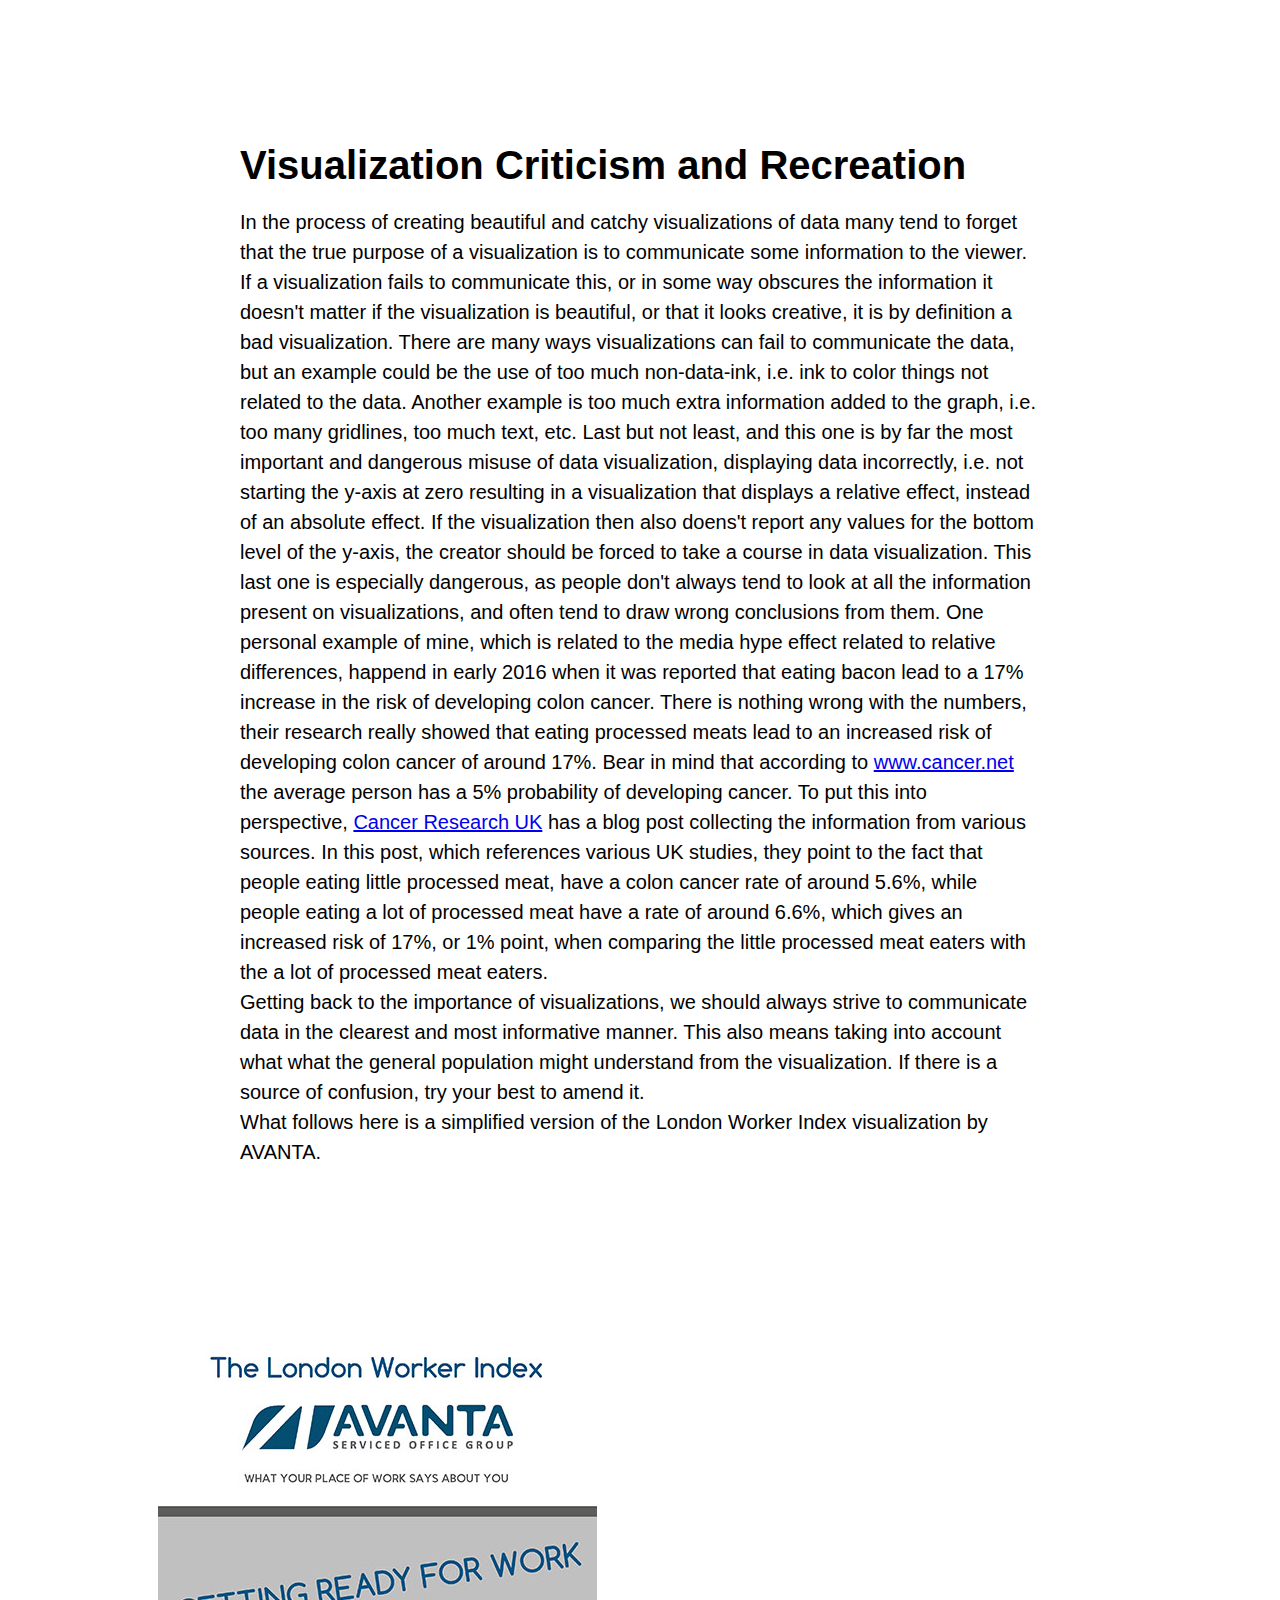
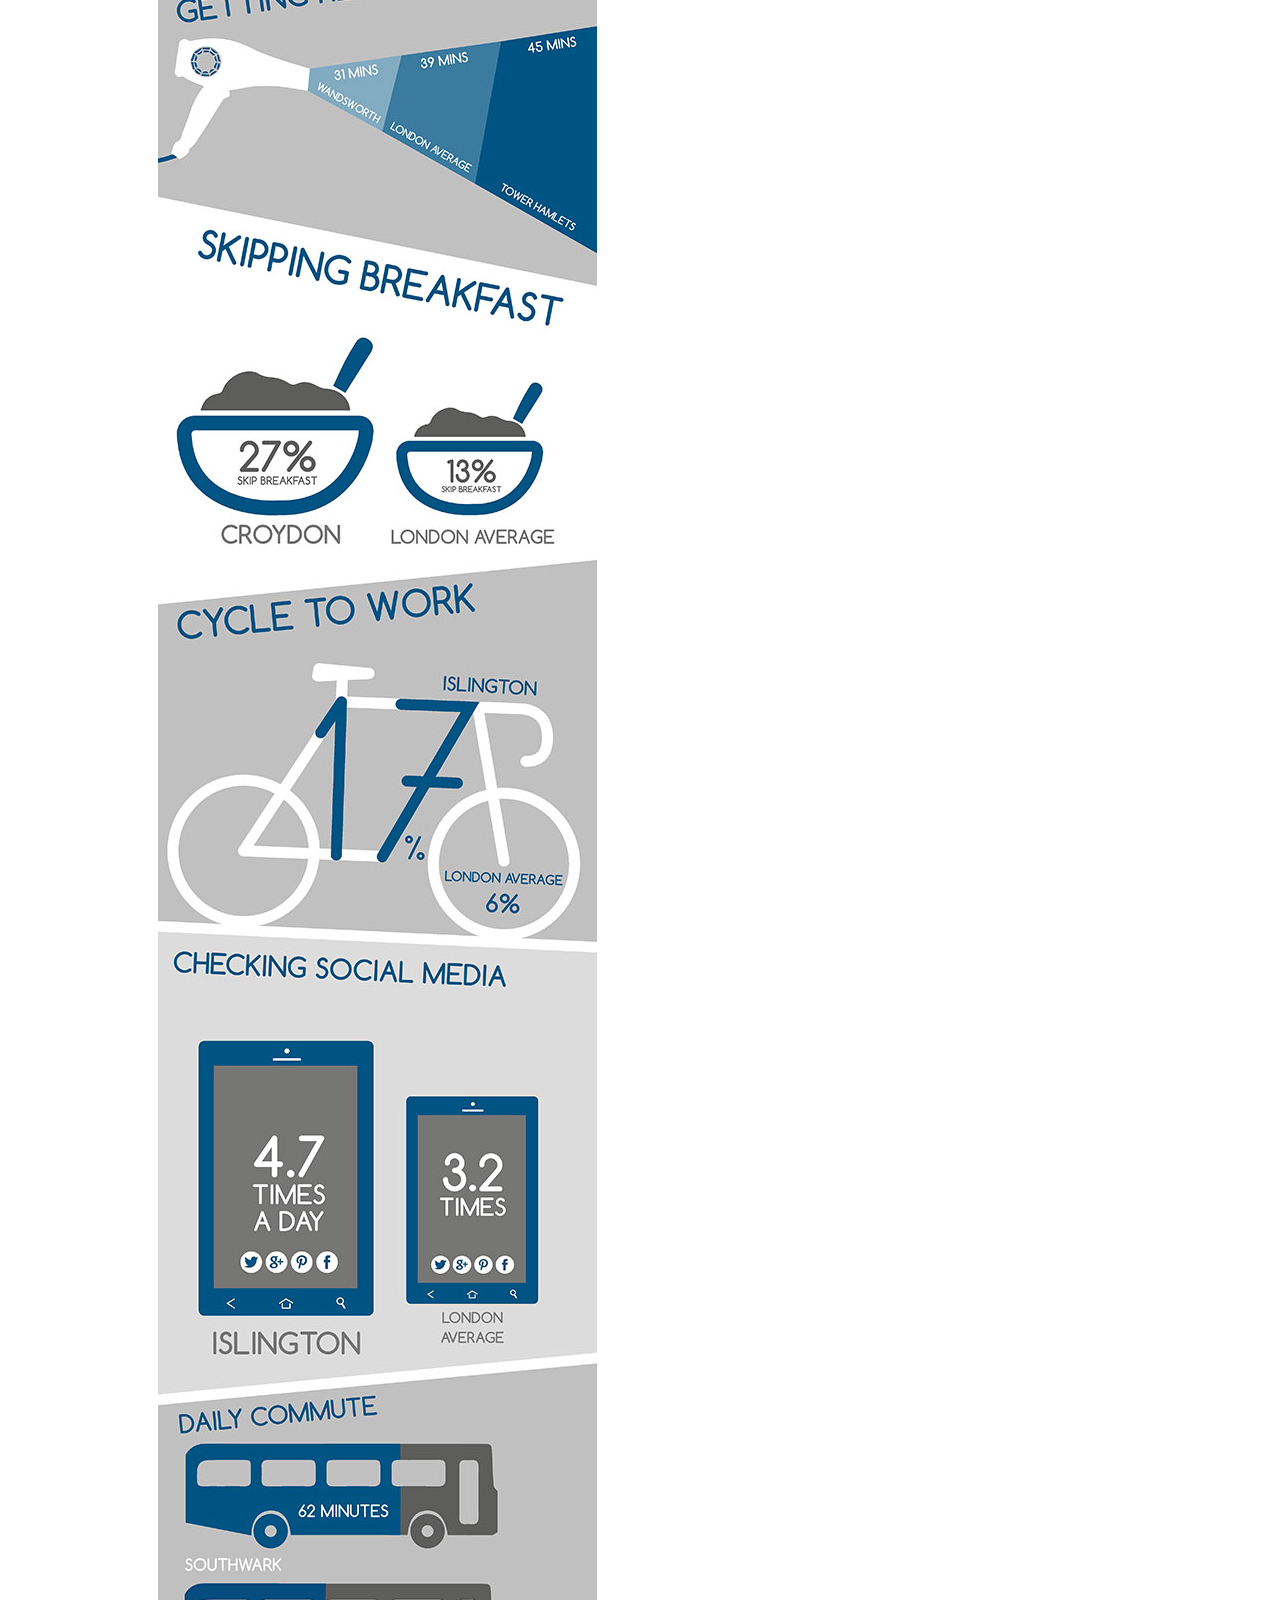
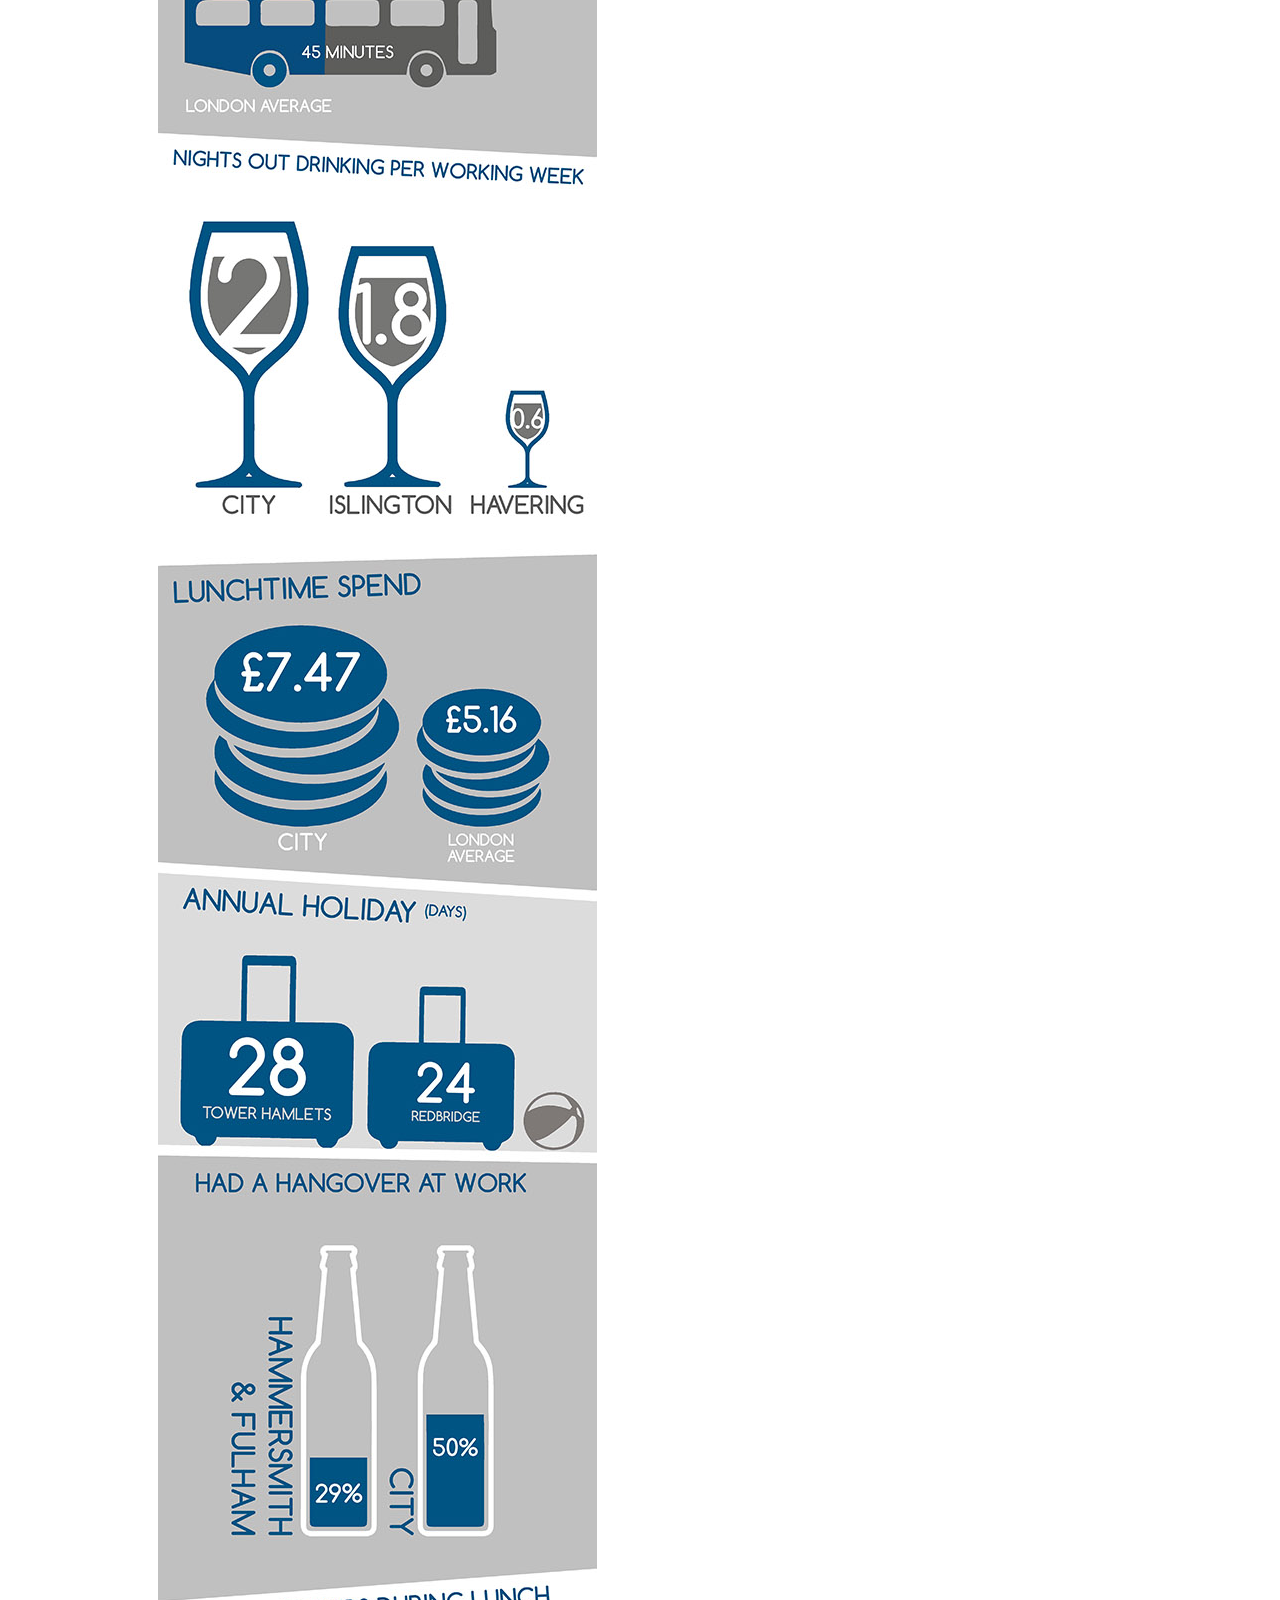
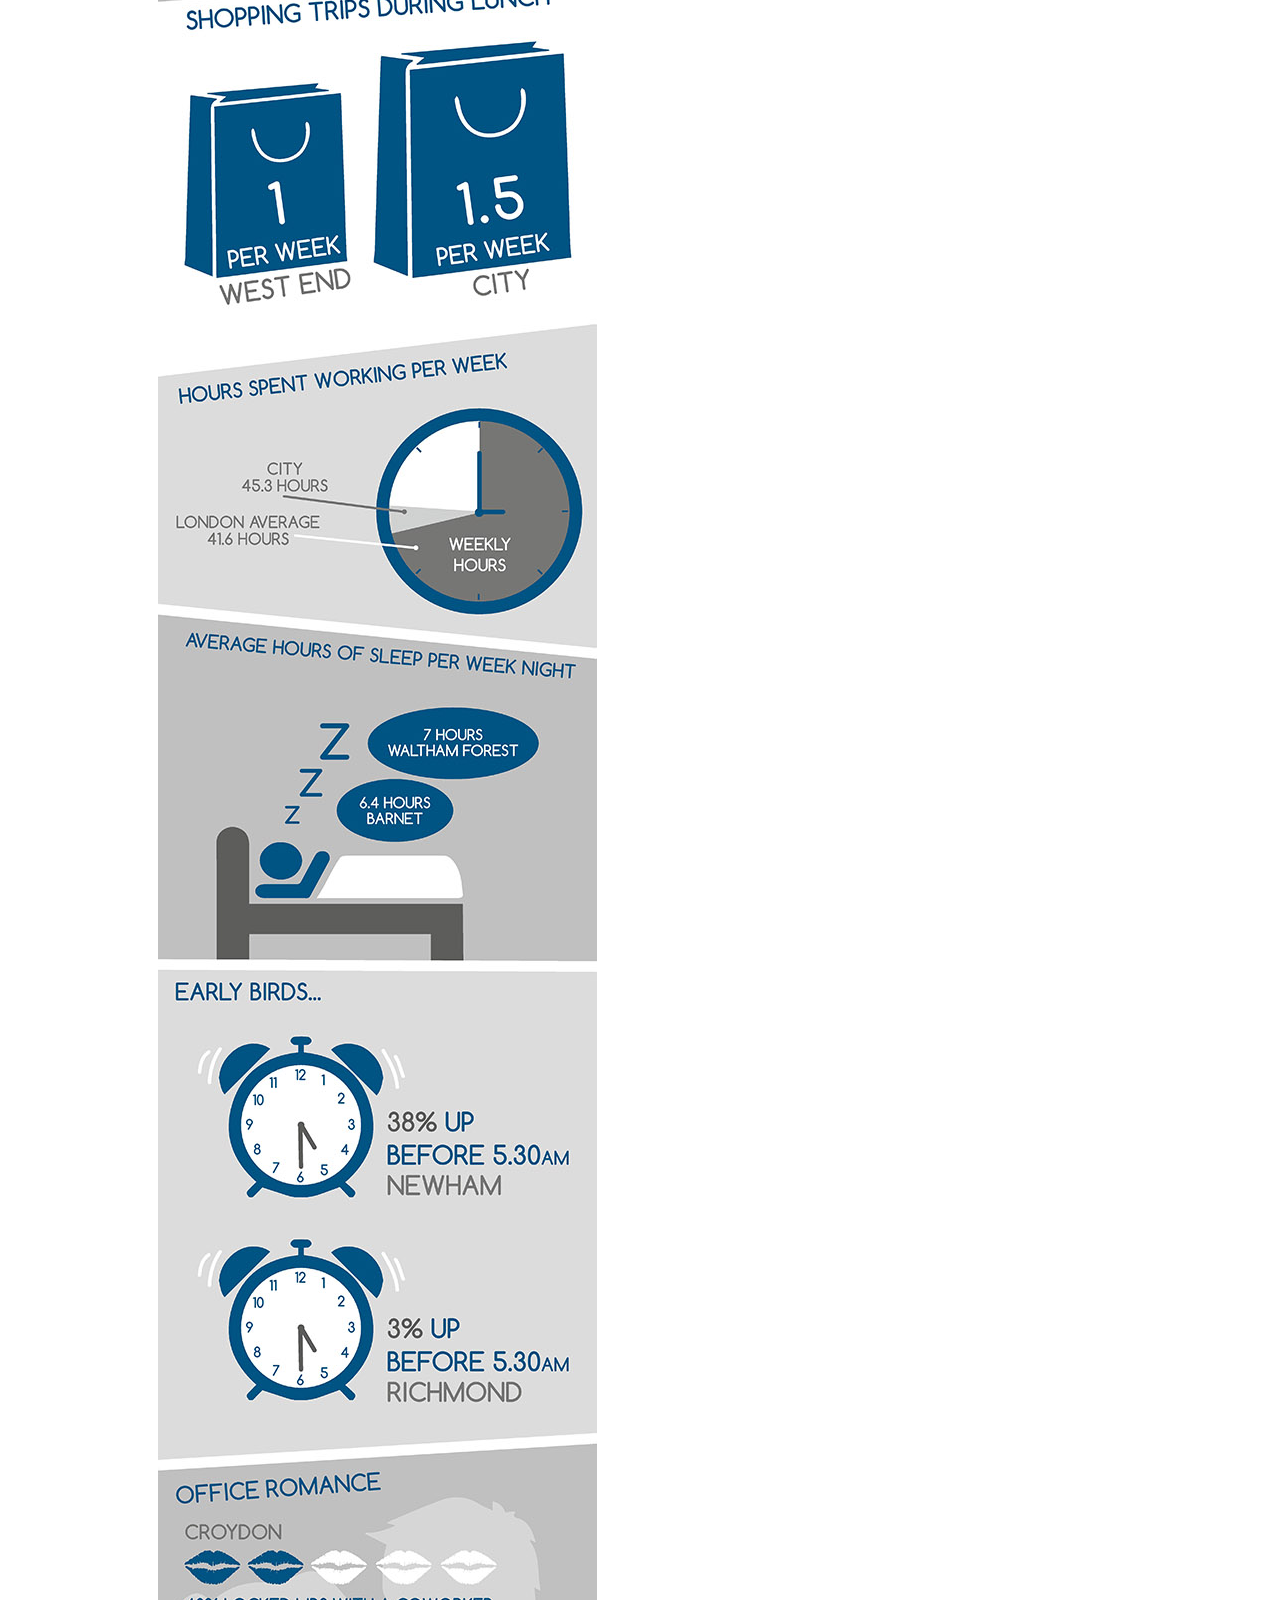
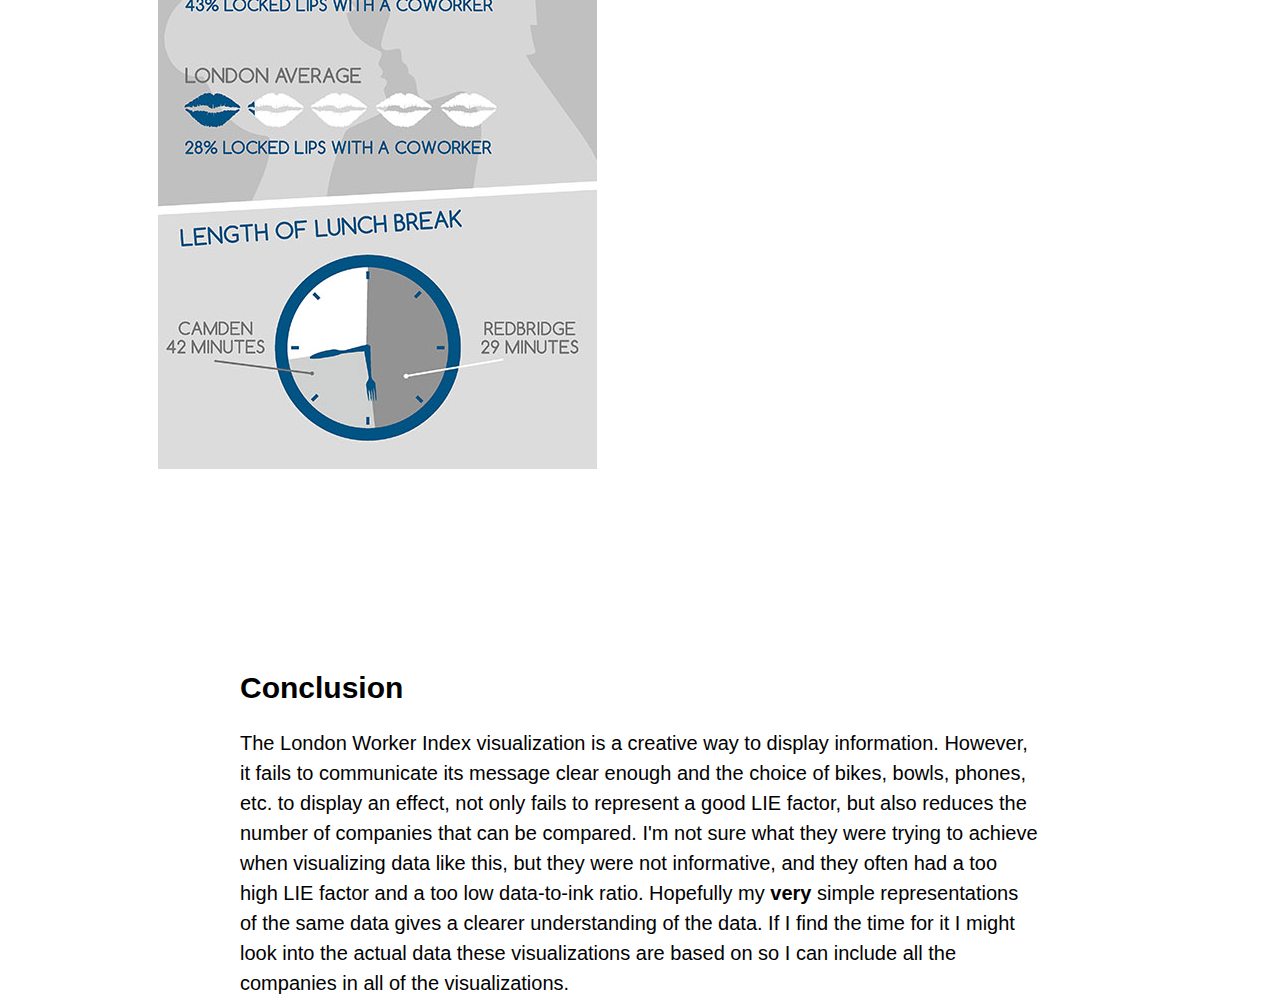
<file: pages/mini_project_2_take_two/index.html>
<!DOCTYPE html>
<html>
<head>
  <meta charset="utf-8">
  <script src="https://ajax.googleapis.com/ajax/libs/jquery/3.2.0/jquery.min.js"></script>
  <script src="https://d3js.org/d3.v4.min.js"></script>
  <!--<script src="http://dimplejs.org/dist/dimple.v2.0.0.min.js"></script>-->
  <style>
      rect.dimple-series-0{
          fill: #363636;
          stroke: none;
          opacity: 1;
      }

      .bar {
        fill: steelblue;
      }

      .bar:hover {
        fill: #686868;
      }

      .bar-text {
        opacity: 0.0;
        fill: black;
        stroke: black;
        font-size: 22px;
      }

      .bar-text:hover {
        opacity: 0;
      }

      .axis--x path {
        display: none;
      }

      .ready-to-work-top {
        top: 1550px;
        left: 650px;
        position: absolute;
      }

      .ready-to-work-fixed {
        top: 150px;
        left: 650px;
        position: fixed;
      }

      .ready-to-work-bottom {
        top: 6600px;
        left: 650px;
        position: absolute;
      }

      .visualization-list {
        list-style-type: none;
      }

      .visualization-list li {
        font-size: 18px;
        padding: 5px;
        margin: 5px;
        background-color: #e5e5e5;
        border-radius: 10px;
        width: 150px;
        z-index: 1000000;
      }

      .description {
        visibility: hidden;
        display: none;
      }

      .visualization-list li:hover .description{
        visibility: visible;
        display: inline;
      }
  </style>
  </head>
<body>
  <h1 id="title"></h1>
  <div style="margin-top: 150px; margin-left: auto; margin-right: auto; width: 800px; font-size: 20px; font-family: 'Lucida Sans', 'Lucida Sans Regular', 'Lucida Grande', 'Lucida Sans Unicode', Geneva, Verdana, sans-serif; line-height: 150%">
      <h1> Visualization Criticism and Recreation </h1>
      In the process of creating beautiful and catchy visualizations of data many tend to forget that the true purpose of a visualization is to communicate some information to the viewer. If a visualization fails to communicate this, or in some way obscures the information it doesn't matter if the visualization is beautiful, or that it looks creative, it is by definition a bad visualization. There are many ways visualizations can fail to communicate the data, but an example could be the use of too much non-data-ink, i.e. ink to color things not related to the data. Another example is too much extra information added to the graph, i.e. too many gridlines, too much text, etc. Last but not least, and this one is by far the most important and dangerous misuse of data visualization, displaying data incorrectly, i.e. not starting the y-axis at zero resulting in a visualization that displays a relative effect, instead of an absolute effect. If the visualization then also doens't report any values for the bottom level of the y-axis, the creator should be forced to take a course in data visualization. This last one is especially dangerous, as people don't always tend to look at all the information present on visualizations, and often tend to draw wrong conclusions from them. One personal example of mine, which is related to the media hype effect related to relative differences, happend in early 2016 when it was reported that eating bacon lead to a 17% increase in the risk of developing colon cancer. There is nothing wrong with the numbers, their research really showed that eating processed meats lead to an increased risk of developing colon cancer of around 17%. Bear in mind that according to <a href="http://www.cancer.net/cancer-types/colorectal-cancer/risk-factors-and-prevention">www.cancer.net</a> the average person has a 5% probability of developing cancer. To put this into perspective, <a href="http://scienceblog.cancerresearchuk.org/2015/10/26/processed-meat-and-cancer-what-you-need-to-know/">Cancer Research UK</a> has a blog post collecting the information from various sources. In this post, which references various UK studies, they point to the fact that people eating little processed meat, have a colon cancer rate of around 5.6%, while people eating a lot of processed meat have a rate of around 6.6%, which gives an increased risk of 17%, or 1% point, when comparing the little processed meat eaters with the a lot of processed meat eaters.
      <br/>
      Getting back to the importance of visualizations, we should always strive to communicate data in the clearest and most informative manner. This also means taking into account what what the general population might understand from the visualization. If there is a source of confusion, try your best to amend it.
      <br/>
      What follows here is a simplified version of the London Worker Index visualization by AVANTA.

  </div>
  <!--<div style="position: absolute; top: 1600px; left: 0px; width: 200px;">
    <ul class="visualization-list">
      <li>High lie factor of around 9</li>
      <li>Bar heights don't actually represent the values in the bars</li>
      <li>Low data-to-ink ratio</li>
    </ul>
  </div>
  <div style="position: relative; top: 580px; left: 0px; width: 200px;">
    <ul class="visualization-list">
      <li>Shapes make it hard to distinguish size of effect</li>
      <li>Uncertain of the lie factor but my guess is that it is not in the 0.95 - 1.05 range</li>
    </ul>
  </div>
  <div style="position: relative; top: 680px; left: 0px; width: 200px;">
    <ul class="visualization-list">
      <li>Bike shape obscures the numbers, hiding the true information this visualization is trying to communicate</li>
      <li>If the size of the numbers represent the effect, this visualization has a high lie factor</li>
      <li>Low data-to-ink ratio</li>
    </ul>
  </div>
  <div style="position: relative; top: 850px; left: 0px; width: 200px;">
    <ul class="visualization-list">
      <li>Shapes make it hard to distinguish size of effect</li>
      <li>High lie factor</li>
    </ul>
  </div>
  <div style="position: relative; top: 1650px; left: 0px; width: 200px;">
    <ul class="visualization-list">
      <li>Shapes make it hard to distinguish size of effect</li>
      <li>High lie factor</li>
    </ul>
  </div>
  <div style="position: relative; top: 1850px; left: 0px; width: 200px;">
    <ul class="visualization-list">
      <li>Shapes make it hard to distinguish size of effect</li>
      <li>High lie factor</li>
    </ul>
  </div>
  <div style="position: relative; top: 2050px; left: 0px; width: 200px;">
    <ul class="visualization-list">
      <li>Shapes make it hard to distinguish size of effect</li>
      <li>High lie factor</li>
    </ul>
  </div>-->

  <img id="avanta-img" style="margin-left: 150px; margin-top: 150px; padding-bottom: 50px" src="static/original_image.jpg"></img>

  <div style="margin-top: 150px; margin-left: auto; margin-right: auto; width: 800px; font-size: 20px; font-family: 'Lucida Sans', 'Lucida Sans Regular', 'Lucida Grande', 'Lucida Sans Unicode', Geneva, Verdana, sans-serif; line-height: 150%">
      <h2> Conclusion </h2>
      The London Worker Index visualization is a creative way to display information. However, it fails to communicate its message clear enough and the choice of bikes, bowls, phones, etc. to display an effect, not only fails to represent a good LIE factor, but also reduces the number of companies that can be compared. I'm not sure what they were trying to achieve when visualizing data like this, but they were not informative, and they often had a too high LIE factor and a too low data-to-ink ratio. Hopefully my <b>very</b> simple representations of the same data gives a clearer understanding of the data. If I find the time for it I might look into the actual data these visualizations are based on so I can include all the companies in all of the visualizations.
  </div>
</body>
  <script type="text/javascript">
  /*
    Use D3 (not dimple.js) to load the TSV file
    and pass the contents of it to the draw function
    */
    var margin = {left: 75, top: 75, right: 75, bottom: 75},
        width = 700 - margin.left - margin.right,
        height = 500 - margin.top - margin.bottom;

          //debugger;

    var svg = d3.select("body")
      .append("svg")
        .attr("class", "ready-to-work-top")
        .attr("id", "visualization")
        .attr("width", width + margin.left + margin.right)
        .attr("height", height + margin.bottom + margin.bottom);
    
    var g = svg.append("g")
              .attr("transform", "translate(" + margin.left + ", " + margin.top + ")");

    var x = d3.scaleBand().rangeRound([0, width]).padding(0.1),
        y = d3.scaleLinear().rangeRound([height, 0]);
    
    function updateData(filepath, y_axis_units, title) {
        // Get the data again
      d3.csv(filepath, function(d) {
          d.Value = +d.Value;
          return d;
        }, function(error, data) {
        if (error) throw error;

        x.domain(data.map(function(d){ return d.Company; }));
        y.domain([0, d3.max(data, function(d) { return d.Value; })]);

        // Make the changes
        svg.selectAll(".bar").remove()
        svg.select(".figure-title").remove()
        g.selectAll("text").remove()
        g.selectAll(".axis").remove()

        svg.append("text")
            .attr("class", "figure-title")
            .attr("x", (width + margin.left + margin.right) / 2)             
            .attr("y", 0 + margin.top / 2)
            .attr("text-anchor", "middle")  
            .style("font-size", "22px") 
            //.style("text-decoration", "underline")  
            .text(title);

        g.append("g")
            .attr("class", "axis axis--x")
            .attr("transform", "translate(0, " + height + ")")
            .call(d3.axisBottom(x))
            .attr("font-size", "12px")
          
        g.append("g")
            .attr("class", "axis axis--y")
            .call(d3.axisLeft(y).ticks(10))
            .attr("font-size", "12px")
        .append("text")
            .attr("transform", "rotate(-90)")
            .attr("y", 6)
            .attr("dy", "0.71em")
            .attr("text-anchor", "bottom")
            .attr("fill", "black")
            .attr("font-size", "15px")
            .text(y_axis_units);

        var bars = g.selectAll(".bar")
          .data(data)
          .enter();
        
        var rects = bars
          .append("rect")
            .attr("class", "bar")
            .attr("x", function(d) { return x(d.Company); })
            .attr("y", function(d) { return y(d.Value); })
            .attr("width", x.bandwidth())
            .attr("height", function(d) { return height - y(d.Value); });
        });
    }
  </script>
  <script>
  $(document).ready(function(){
    var figure_position_absolute = true;
    if (($(window).scrollTop() > 6450)){
      $("#visualization").removeClass("ready-to-work-fixed");
      $("#visualization").removeClass("ready-to-work-top");
      $("#visualization").addClass("ready-to-work-bottom");
      figure_position_absolute = true;
    }
    var fignum = 1000
    var figure_positions = [
        ($(window).scrollTop() < 1600),
        ($(window).scrollTop() > 1600 && ($(window).scrollTop() < 1800)),
        ($(window).scrollTop() > 1800 && ($(window).scrollTop() < 2200)),
        ($(window).scrollTop() > 2200 && ($(window).scrollTop() < 2600)),
        ($(window).scrollTop() > 2600 && ($(window).scrollTop() < 3000)),
        ($(window).scrollTop() > 3000 && ($(window).scrollTop() < 3400)),
        ($(window).scrollTop() > 3400 && ($(window).scrollTop() < 3700)),
        ($(window).scrollTop() > 3700 && ($(window).scrollTop() < 4100)),
        ($(window).scrollTop() > 4100 && ($(window).scrollTop() < 4500)),
        ($(window).scrollTop() > 4500 && ($(window).scrollTop() < 4900)),
        ($(window).scrollTop() > 4900 && ($(window).scrollTop() < 5200)),
        ($(window).scrollTop() > 5200 && ($(window).scrollTop() < 5400)),
        ($(window).scrollTop() > 5400 && ($(window).scrollTop() < 6000)),
        ($(window).scrollTop() > 6000 && ($(window).scrollTop() < 6400)),
        ($(window).scrollTop() > 6400)
    ]
    if (figure_positions[1]){
      updateData("static/data/skipping_breakfast.csv", "%", "Skipping Breakfast");
      fignum = 1;
    }
    else if (figure_positions[0]){
      updateData("static/data/getting_ready_for_work.csv", "Minutes", "Getting Ready for Work");
      fignum = 0;
    }
    else if (figure_positions[2]){
      updateData("static/data/cycle_to_work.csv", "%", "Cycle to Work");
      fignum = 2;
    }
    else if (figure_positions[3]){
      updateData("static/data/checking_social_media.csv", "Times", "Checking Social Media");
      fignum = 3;
    }
    else if (figure_positions[4]){
      updateData("static/data/daily_commute.csv", "Minutes", "Daily Commute");
      fignum = 4;
    }
    else if (figure_positions[5]){
      updateData("static/data/nights_out_drinking_per_working_week.csv", "#Nights", "Nights Out Drinking per Working Week");
      fignum = 5;
    }
    else if (figure_positions[6]){
      updateData("static/data/lunchtime_spend.csv", "pounds", "Lunchtime Spend");
      fignum = 6;
    }
    else if (figure_positions[7]){
      updateData("static/data/annual_holiday.csv", "#Days", "Annual Holiday");
      fignum = 7;
    }
    else if (figure_positions[8]){
      updateData("static/data/had_a_hangover_at_work.csv", "%", "Had a Hangover at Work");
      fignum = 8;
    }
    else if (figure_positions[9]){
      updateData("static/data/shopping_trips_during_lunch.csv", "Times", "Shopping Trips During Lunch");
      fignum = 9;
    }
    else if (figure_positions[10]){
      updateData("static/data/hours_spent_working_per_week.csv", "Hours", "Hours Spent Working per Week");
      fignum = 10;
    }
    else if (figure_positions[11]){
      updateData("static/data/average_hours_of_sleep_per_week_night.csv", "Hours", "Average Hours of Sleep per Week Night");
      fignum = 11;
    }
    else if (figure_positions[12]){
      updateData("static/data/early_birds.csv", "%", "Early Birds");
      fignum = 12;
    }
    else if (figure_positions[13]){
      updateData("static/data/office_romance.csv", "%", "Office Romance");
      fignum = 13;
    }
    else if (figure_positions[14]){
      updateData("static/data/loal.csv", "Minutes", "Length of a Lunchbreak");
      fignum = 14;
    }
    $(window).scroll(function(){
      figure_positions = [
        ($(window).scrollTop() < 1600),
        ($(window).scrollTop() > 1600 && ($(window).scrollTop() < 1800)),
        ($(window).scrollTop() > 1800 && ($(window).scrollTop() < 2200)),
        ($(window).scrollTop() > 2200 && ($(window).scrollTop() < 2600)),
        ($(window).scrollTop() > 2600 && ($(window).scrollTop() < 3000)),
        ($(window).scrollTop() > 3000 && ($(window).scrollTop() < 3400)),
        ($(window).scrollTop() > 3400 && ($(window).scrollTop() < 3700)),
        ($(window).scrollTop() > 3700 && ($(window).scrollTop() < 4100)),
        ($(window).scrollTop() > 4100 && ($(window).scrollTop() < 4500)),
        ($(window).scrollTop() > 4500 && ($(window).scrollTop() < 4900)),
        ($(window).scrollTop() > 4900 && ($(window).scrollTop() < 5200)),
        ($(window).scrollTop() > 5200 && ($(window).scrollTop() < 5400)),
        ($(window).scrollTop() > 5400 && ($(window).scrollTop() < 6000)),
        ($(window).scrollTop() > 6000 && ($(window).scrollTop() < 6300)),
        ($(window).scrollTop() > 6300)
      ]

		  if (($(window).scrollTop() > $("#avanta-img").offset().top && $(window).scrollTop() < 6450) && figure_position_absolute){
        $("#visualization").removeClass("ready-to-work-top");
        $("#visualization").removeClass("ready-to-work-bottom");
        $("#visualization").addClass("ready-to-work-fixed");
        figure_position_absolute = false;
      }
		  else if (($(window).scrollTop() < $("#avanta-img").offset().top) && !figure_position_absolute){
        $("#visualization").removeClass("ready-to-work-fixed");
        $("#visualization").addClass("ready-to-work-top");
        figure_position_absolute = true;
      }
		  else if (($(window).scrollTop() > 6450) && !figure_position_absolute){
        $("#visualization").removeClass("ready-to-work-fixed");
        $("#visualization").addClass("ready-to-work-bottom");
        figure_position_absolute = true;
      }

      if (figure_positions[1]){
        updateData("static/data/skipping_breakfast.csv", "%", "Skipping Breakfast");
      }
      else if (figure_positions[0]){
        updateData("static/data/getting_ready_for_work.csv", "Minutes", "Getting Ready for Work");
      }
      else if (figure_positions[2]){
        updateData("static/data/cycle_to_work.csv", "%", "Cycle to Work");
      }
      else if (figure_positions[3]){
        updateData("static/data/checking_social_media.csv", "Times", "Checking Social Media");
      }
      else if (figure_positions[4]){
        updateData("static/data/daily_commute.csv", "Minutes", "Daily Commute");
      }
      else if (figure_positions[5]){
        updateData("static/data/nights_out_drinking_per_working_week.csv", "#Nights", "Nights Out Drinking per Working Week");
      }
      else if (figure_positions[6]){
        updateData("static/data/lunchtime_spend.csv", "pounds", "Lunchtime Spend");
      }
      else if (figure_positions[7]){
        updateData("static/data/annual_holiday.csv", "#Days", "Annual Holiday");
      }
      else if (figure_positions[8]){
        updateData("static/data/had_a_hangover_at_work.csv", "%", "Had a Hangover at Work");
      }
      else if (figure_positions[9]){
        updateData("static/data/shopping_trips_during_lunch.csv", "Times", "Shopping Trips During Lunch");
      }
      else if (figure_positions[10]){
        updateData("static/data/hours_spent_working_per_week.csv", "Hours", "Hours Spent Working per Week");
      }
      else if (figure_positions[11]){
        updateData("static/data/average_hours_of_sleep_per_week_night.csv", "Hours", "Average Hours of Sleep per Week Night");
      }
      else if (figure_positions[12]){
        updateData("static/data/early_birds.csv", "%", "Early Birds");
      }
      else if (figure_positions[13]){
        updateData("static/data/office_romance.csv", "%", "Office Romance");
      }
      else if (figure_positions[14]){
        updateData("static/data/loal.csv", "Minutes", "Length of a Lunchbreak");
      }
    });
  });
  </script
</html>
</file>
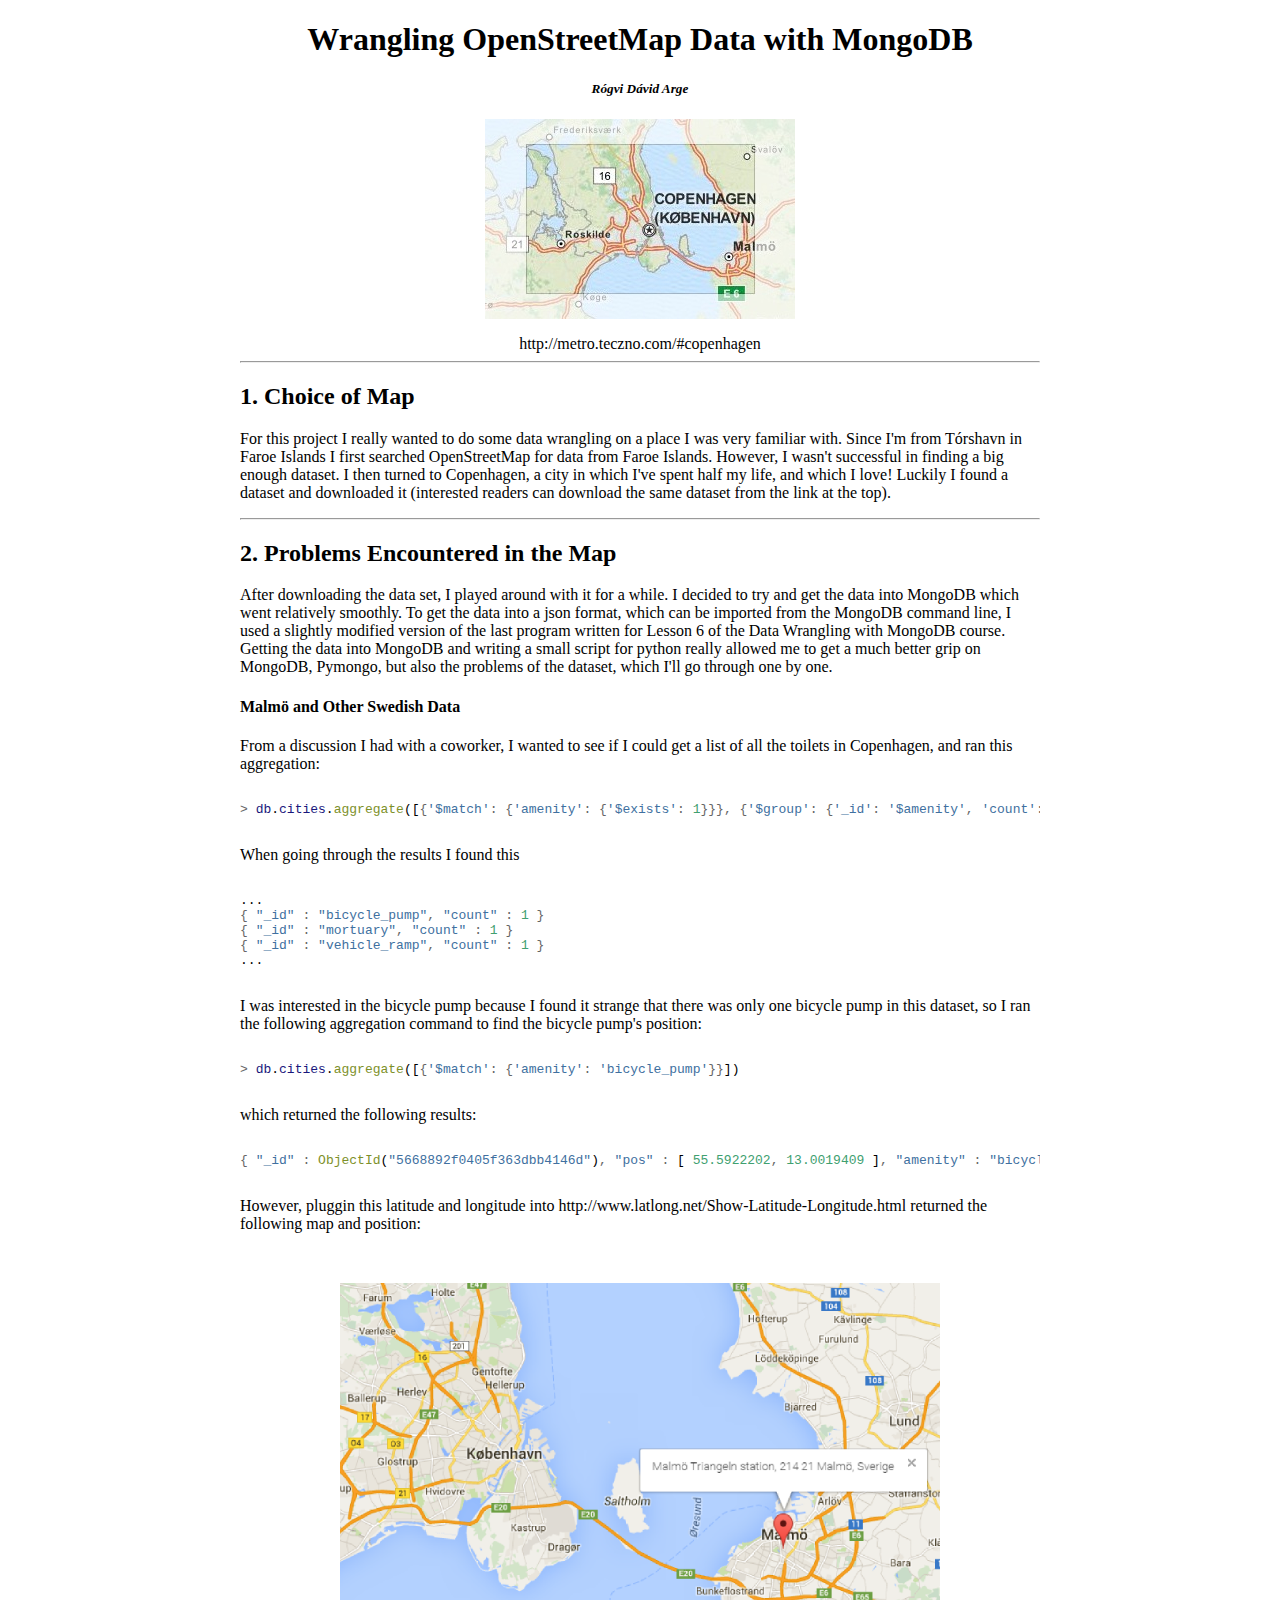
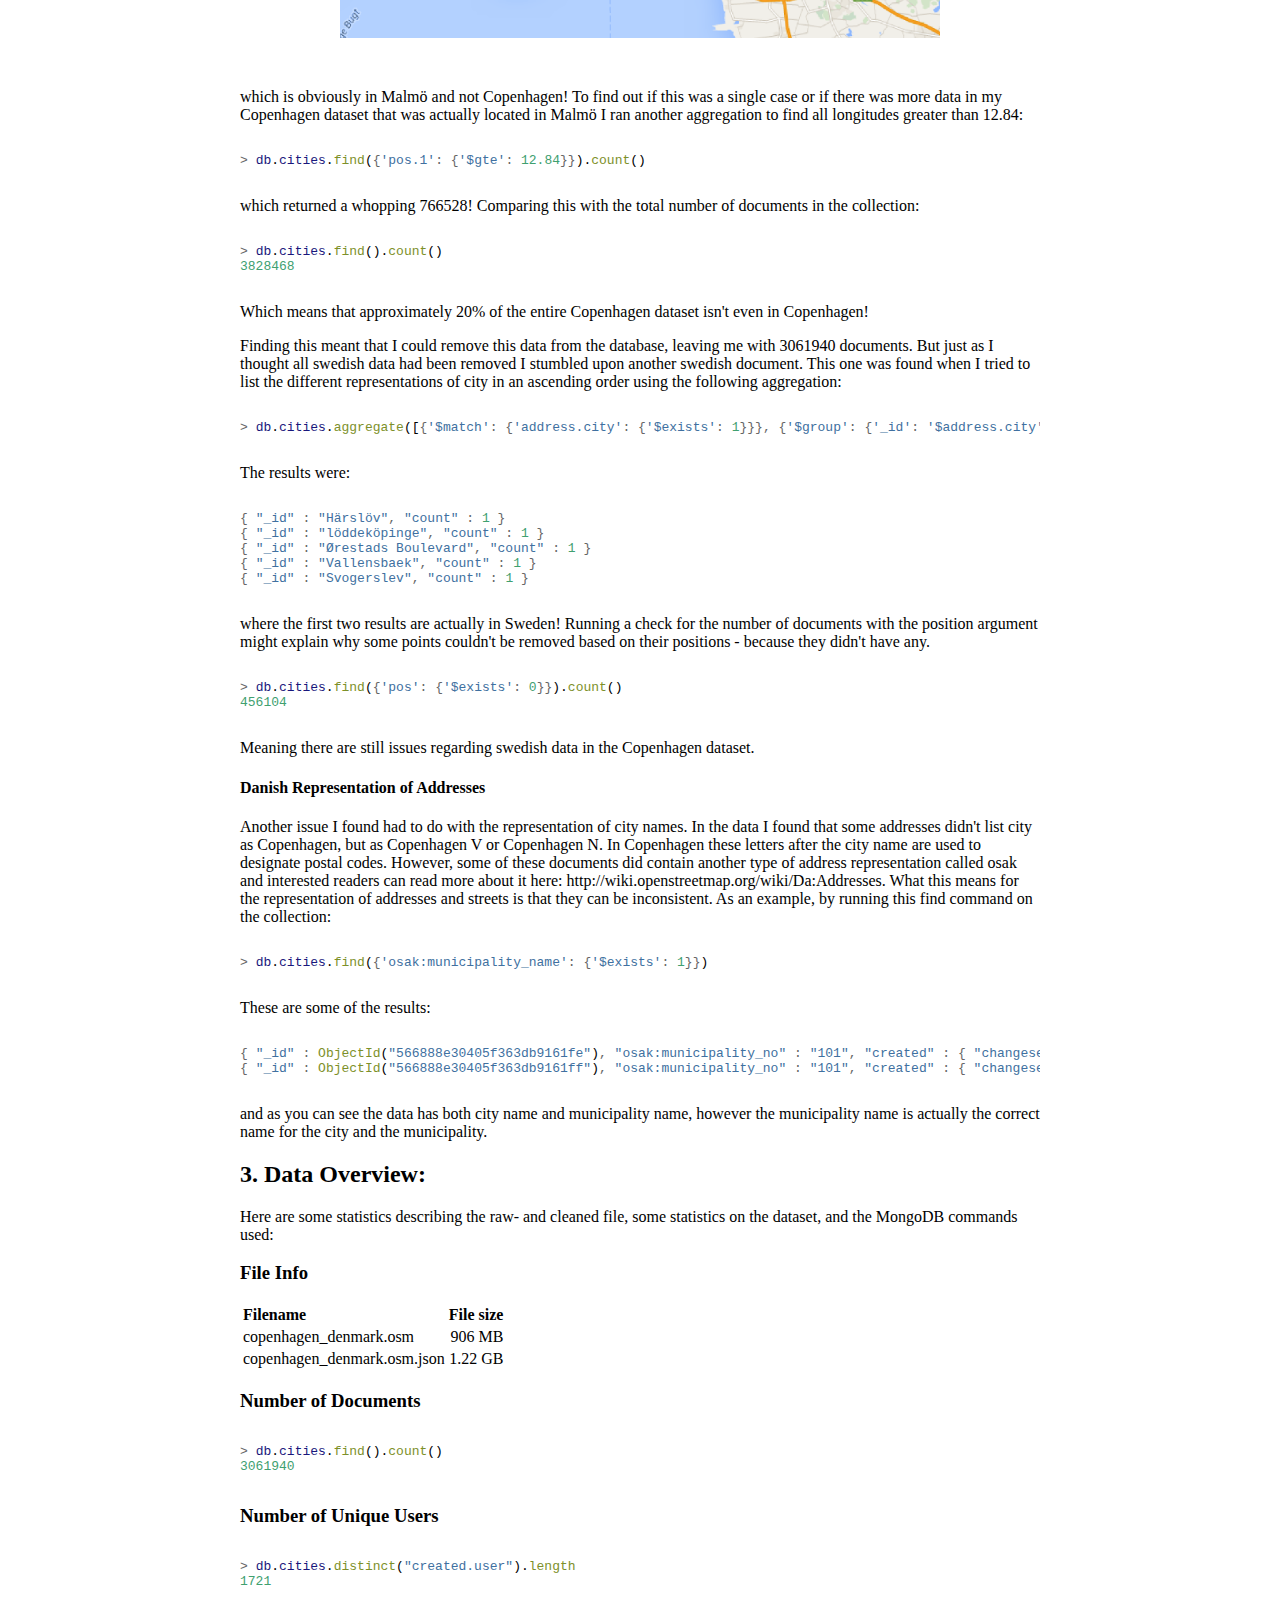
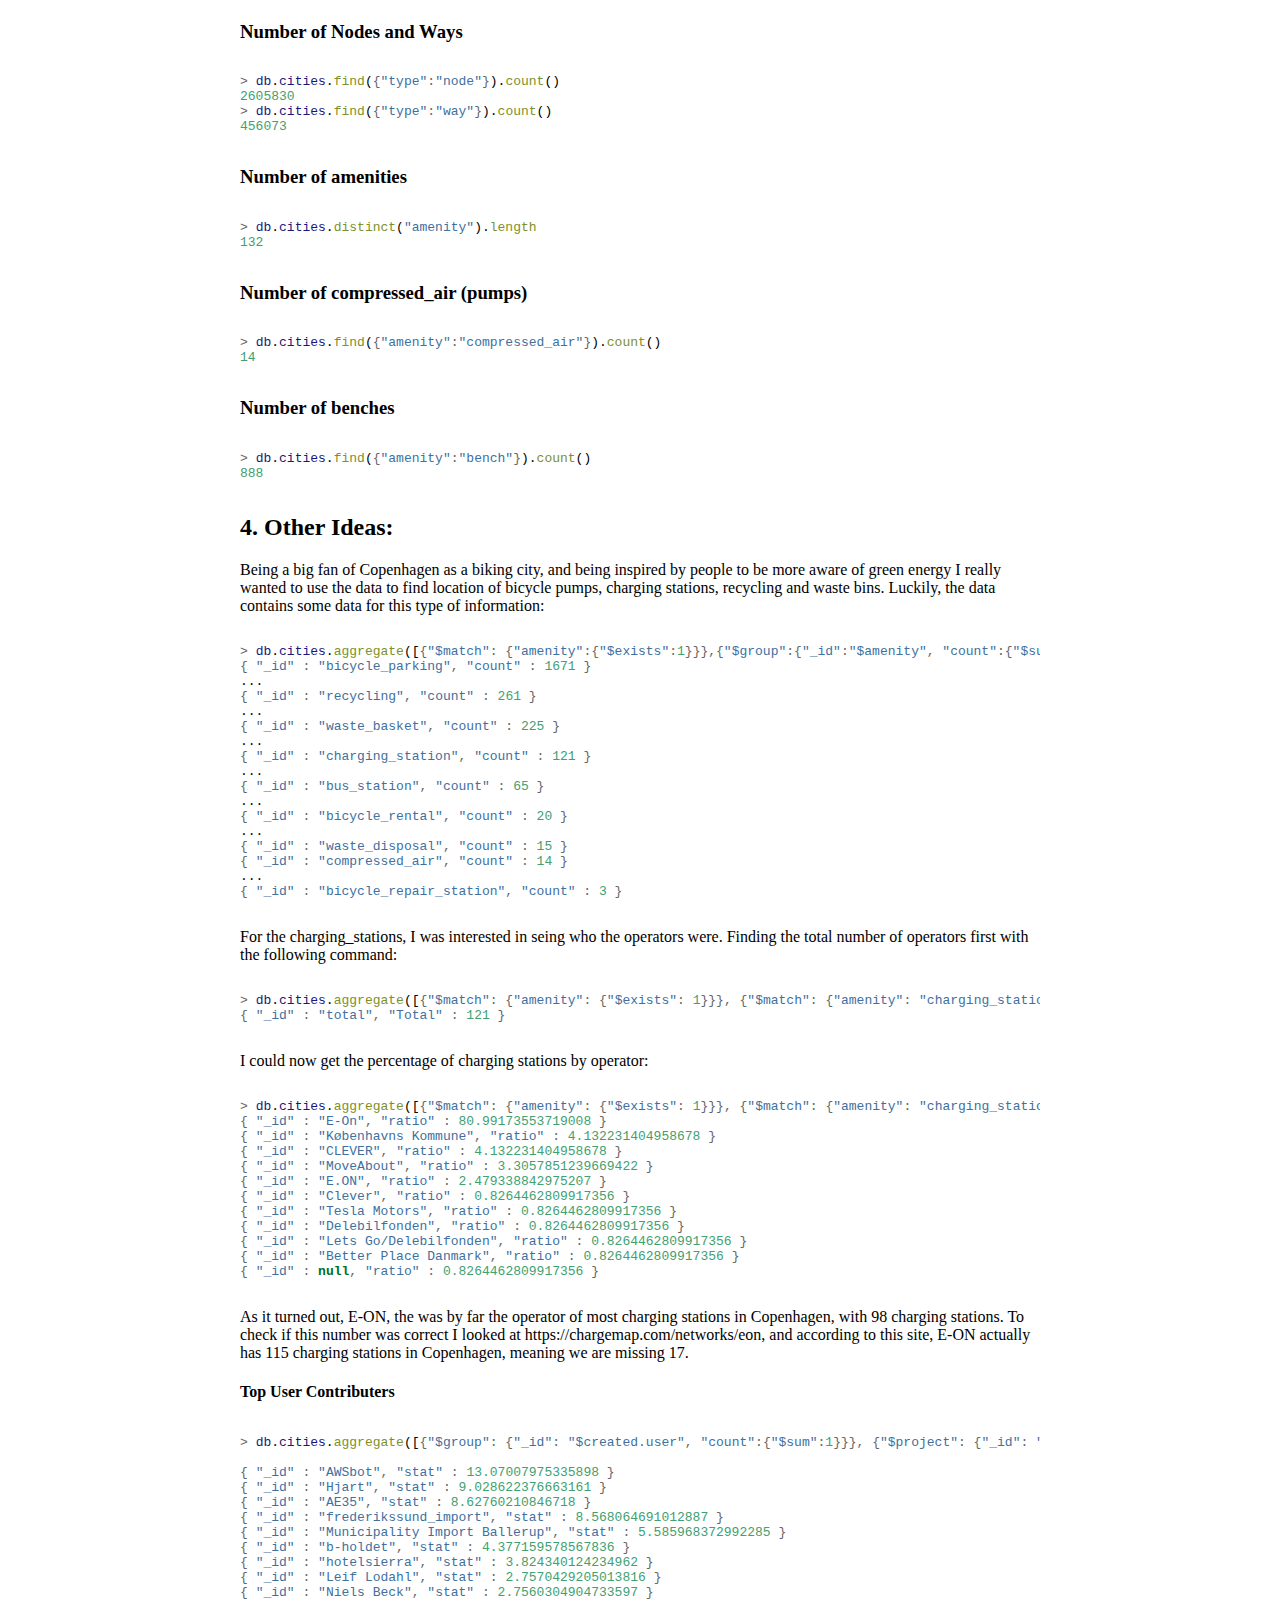
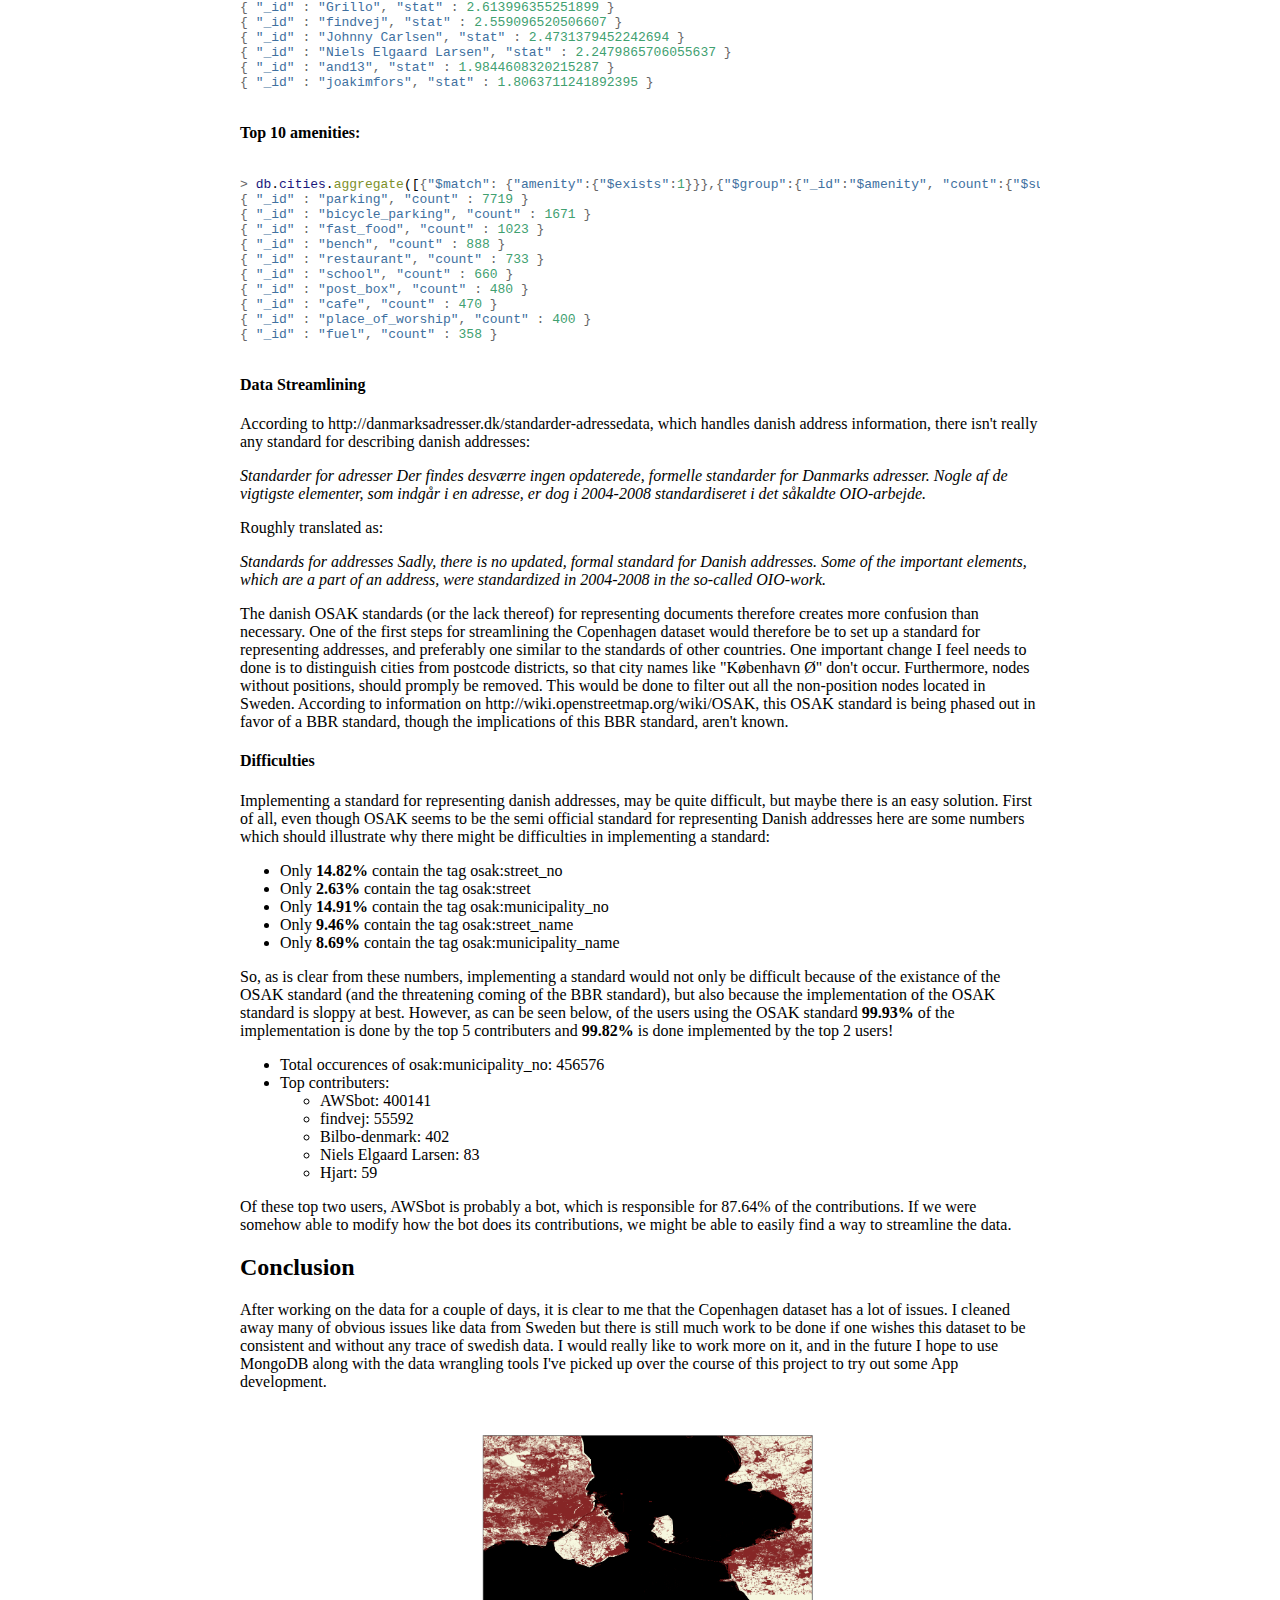
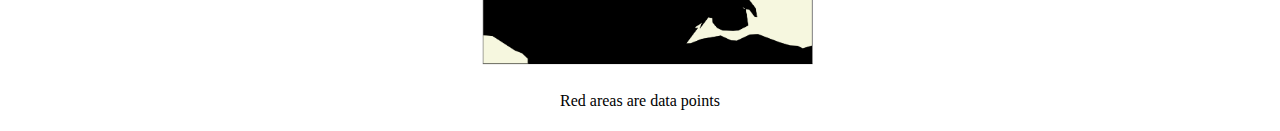
<file: pages/wrangle_openstreetmap_data/index.html>
<!DOCTYPE html PUBLIC "-//W3C//DTD XHTML 1.0 Transitional//EN" "http://www.w3.org/TR/xhtml1/DTD/xhtml1-transitional.dtd">
<html xmlns="http://www.w3.org/1999/xhtml">
<head>
  <meta http-equiv="Content-Type" content="text/html; charset=utf-8" />
  <meta http-equiv="Content-Style-Type" content="text/css" />
  <meta name="generator" content="pandoc" />
  <title></title>
  <style type="text/css">code{white-space: pre;}</style>
  <style type="text/css">
div.sourceCode { overflow-x: auto; }
table.sourceCode, tr.sourceCode, td.lineNumbers, td.sourceCode {
  margin: 0; padding: 0; vertical-align: baseline; border: none; }
table.sourceCode { width: 100%; line-height: 100%; }
td.lineNumbers { text-align: right; padding-right: 4px; padding-left: 4px; color: #aaaaaa; border-right: 1px solid #aaaaaa; }
td.sourceCode { padding-left: 5px; }
code > span.kw { color: #007020; font-weight: bold; } /* Keyword */
code > span.dt { color: #902000; } /* DataType */
code > span.dv { color: #40a070; } /* DecVal */
code > span.bn { color: #40a070; } /* BaseN */
code > span.fl { color: #40a070; } /* Float */
code > span.ch { color: #4070a0; } /* Char */
code > span.st { color: #4070a0; } /* String */
code > span.co { color: #60a0b0; font-style: italic; } /* Comment */
code > span.ot { color: #007020; } /* Other */
code > span.al { color: #ff0000; font-weight: bold; } /* Alert */
code > span.fu { color: #06287e; } /* Function */
code > span.er { color: #ff0000; font-weight: bold; } /* Error */
code > span.wa { color: #60a0b0; font-weight: bold; font-style: italic; } /* Warning */
code > span.cn { color: #880000; } /* Constant */
code > span.sc { color: #4070a0; } /* SpecialChar */
code > span.vs { color: #4070a0; } /* VerbatimString */
code > span.ss { color: #bb6688; } /* SpecialString */
code > span.im { } /* Import */
code > span.va { color: #19177c; } /* Variable */
code > span.cf { color: #007020; font-weight: bold; } /* ControlFlow */
code > span.op { color: #666666; } /* Operator */
code > span.bu { } /* BuiltIn */
code > span.ex { } /* Extension */
code > span.pp { color: #bc7a00; } /* Preprocessor */
code > span.at { color: #7d9029; } /* Attribute */
code > span.do { color: #ba2121; font-style: italic; } /* Documentation */
code > span.an { color: #60a0b0; font-weight: bold; font-style: italic; } /* Annotation */
code > span.cv { color: #60a0b0; font-weight: bold; font-style: italic; } /* CommentVar */
code > span.in { color: #60a0b0; font-weight: bold; font-style: italic; } /* Information */
  </style>
</head>
<body>
<div style="max-width:800px; margin:auto">
<center>
<h1>
Wrangling OpenStreetMap Data with MongoDB
</h1>
<h5>
<i>Rógvi Dávid Arge</i>
</h5>
<p><img src="copenhagen.jpg" alt="Map of Copenhagen from http://metro.teczno.com/" /> <br/></p>
http://metro.teczno.com/#copenhagen
</center>
<hr />
<h2 id="choice-of-map">1. Choice of Map</h2>
<p>For this project I really wanted to do some data wrangling on a place I was very familiar with. Since I'm from Tórshavn in Faroe Islands I first searched OpenStreetMap for data from Faroe Islands. However, I wasn't successful in finding a big enough dataset. I then turned to Copenhagen, a city in which I've spent half my life, and which I love! Luckily I found a dataset and downloaded it (interested readers can download the same dataset from the link at the top).</p>
<hr />
<h2 id="problems-encountered-in-the-map">2. Problems Encountered in the Map</h2>
<p>After downloading the data set, I played around with it for a while. I decided to try and get the data into MongoDB which went relatively smoothly. To get the data into a json format, which can be imported from the MongoDB command line, I used a slightly modified version of the last program written for Lesson 6 of the Data Wrangling with MongoDB course. Getting the data into MongoDB and writing a small script for python really allowed me to get a much better grip on MongoDB, Pymongo, but also the problems of the dataset, which I'll go through one by one.</p>
<h4 id="malmö-and-other-swedish-data">Malmö and Other Swedish Data</h4>
<p>From a discussion I had with a coworker, I wanted to see if I could get a list of all the toilets in Copenhagen, and ran this aggregation:</p>
<div class="sourceCode"><pre class="sourceCode javascript"><code class="sourceCode javascript"><span class="op">&gt;</span> <span class="va">db</span>.<span class="va">cities</span>.<span class="at">aggregate</span>([<span class="op">{</span><span class="st">&#39;$match&#39;</span><span class="op">:</span> <span class="op">{</span><span class="st">&#39;amenity&#39;</span><span class="op">:</span> <span class="op">{</span><span class="st">&#39;$exists&#39;</span><span class="op">:</span> <span class="dv">1</span><span class="op">}}},</span> <span class="op">{</span><span class="st">&#39;$group&#39;</span><span class="op">:</span> <span class="op">{</span><span class="st">&#39;_id&#39;</span><span class="op">:</span> <span class="st">&#39;$amenity&#39;</span><span class="op">,</span> <span class="st">&#39;count&#39;</span><span class="op">:</span> <span class="op">{</span><span class="st">&#39;$sum&#39;</span><span class="op">:</span> <span class="dv">1</span><span class="op">}}},</span> <span class="op">{</span><span class="st">&#39;$sort&#39;</span><span class="op">:</span> <span class="op">{</span><span class="st">&#39;count&#39;</span><span class="op">:</span> <span class="op">-</span><span class="dv">1</span><span class="op">}}</span>])</code></pre></div>
<p>When going through the results I found this</p>
<div class="sourceCode"><pre class="sourceCode javascript"><code class="sourceCode javascript">...
<span class="op">{</span> <span class="st">&quot;_id&quot;</span> <span class="op">:</span> <span class="st">&quot;bicycle_pump&quot;</span><span class="op">,</span> <span class="st">&quot;count&quot;</span> <span class="op">:</span> <span class="dv">1</span> <span class="op">}</span>
<span class="op">{</span> <span class="st">&quot;_id&quot;</span> <span class="op">:</span> <span class="st">&quot;mortuary&quot;</span><span class="op">,</span> <span class="st">&quot;count&quot;</span> <span class="op">:</span> <span class="dv">1</span> <span class="op">}</span>
<span class="op">{</span> <span class="st">&quot;_id&quot;</span> <span class="op">:</span> <span class="st">&quot;vehicle_ramp&quot;</span><span class="op">,</span> <span class="st">&quot;count&quot;</span> <span class="op">:</span> <span class="dv">1</span> <span class="op">}</span>
...</code></pre></div>
<p>I was interested in the bicycle pump because I found it strange that there was only one bicycle pump in this dataset, so I ran the following aggregation command to find the bicycle pump's position:</p>
<div class="sourceCode"><pre class="sourceCode javascript"><code class="sourceCode javascript"><span class="op">&gt;</span> <span class="va">db</span>.<span class="va">cities</span>.<span class="at">aggregate</span>([<span class="op">{</span><span class="st">&#39;$match&#39;</span><span class="op">:</span> <span class="op">{</span><span class="st">&#39;amenity&#39;</span><span class="op">:</span> <span class="st">&#39;bicycle_pump&#39;</span><span class="op">}}</span>])</code></pre></div>
<p>which returned the following results:</p>
<div class="sourceCode"><pre class="sourceCode javascript"><code class="sourceCode javascript"><span class="op">{</span> <span class="st">&quot;_id&quot;</span> <span class="op">:</span> <span class="at">ObjectId</span>(<span class="st">&quot;5668892f0405f363dbb4146d&quot;</span>)<span class="op">,</span> <span class="st">&quot;pos&quot;</span> <span class="op">:</span> [ <span class="fl">55.5922202</span><span class="op">,</span> <span class="fl">13.0019409</span> ]<span class="op">,</span> <span class="st">&quot;amenity&quot;</span> <span class="op">:</span> <span class="st">&quot;bicycle_pump&quot;</span><span class="op">,</span> <span class="st">&quot;type&quot;</span> <span class="op">:</span> <span class="st">&quot;node&quot;</span><span class="op">,</span> <span class="st">&quot;id&quot;</span> <span class="op">:</span> <span class="st">&quot;2409034810&quot;</span><span class="op">,</span> <span class="st">&quot;created&quot;</span> <span class="op">:</span> <span class="op">{</span> <span class="st">&quot;changeset&quot;</span> <span class="op">:</span> <span class="st">&quot;17243520&quot;</span><span class="op">,</span> <span class="st">&quot;user&quot;</span> <span class="op">:</span> <span class="st">&quot;lbschenkel&quot;</span><span class="op">,</span> <span class="st">&quot;version&quot;</span> <span class="op">:</span> <span class="st">&quot;1&quot;</span><span class="op">,</span> <span class="st">&quot;uid&quot;</span> <span class="op">:</span> <span class="st">&quot;139044&quot;</span><span class="op">,</span> <span class="st">&quot;timestamp&quot;</span> <span class="op">:</span> <span class="st">&quot;2013-08-06T16:31:43Z&quot;</span> <span class="op">}</span> <span class="op">}</span></code></pre></div>
<p>However, pluggin this latitude and longitude into http://www.latlong.net/Show-Latitude-Longitude.html returned the following map and position:</p>
<p></br></p>
<center>
<p><img src="malmo_bicycle_pump.png" alt="malmo" style="width: 600px;"/></p>
</center>
<p></br></p>
<p>which is obviously in Malmö and not Copenhagen! To find out if this was a single case or if there was more data in my Copenhagen dataset that was actually located in Malmö I ran another aggregation to find all longitudes greater than 12.84:</p>
<div class="sourceCode"><pre class="sourceCode javascript"><code class="sourceCode javascript"><span class="op">&gt;</span> <span class="va">db</span>.<span class="va">cities</span>.<span class="at">find</span>(<span class="op">{</span><span class="st">&#39;pos.1&#39;</span><span class="op">:</span> <span class="op">{</span><span class="st">&#39;$gte&#39;</span><span class="op">:</span> <span class="fl">12.84</span><span class="op">}}</span>).<span class="at">count</span>()</code></pre></div>
<p>which returned a whopping 766528! Comparing this with the total number of documents in the collection:</p>
<div class="sourceCode"><pre class="sourceCode javascript"><code class="sourceCode javascript"><span class="op">&gt;</span> <span class="va">db</span>.<span class="va">cities</span>.<span class="at">find</span>().<span class="at">count</span>()
<span class="dv">3828468</span></code></pre></div>
<p>Which means that approximately 20% of the entire Copenhagen dataset isn't even in Copenhagen!</p>
<p>Finding this meant that I could remove this data from the database, leaving me with 3061940 documents. But just as I thought all swedish data had been removed I stumbled upon another swedish document. This one was found when I tried to list the different representations of city in an ascending order using the following aggregation:</p>
<div class="sourceCode"><pre class="sourceCode javascript"><code class="sourceCode javascript"><span class="op">&gt;</span> <span class="va">db</span>.<span class="va">cities</span>.<span class="at">aggregate</span>([<span class="op">{</span><span class="st">&#39;$match&#39;</span><span class="op">:</span> <span class="op">{</span><span class="st">&#39;address.city&#39;</span><span class="op">:</span> <span class="op">{</span><span class="st">&#39;$exists&#39;</span><span class="op">:</span> <span class="dv">1</span><span class="op">}}},</span> <span class="op">{</span><span class="st">&#39;$group&#39;</span><span class="op">:</span> <span class="op">{</span><span class="st">&#39;_id&#39;</span><span class="op">:</span> <span class="st">&#39;$address.city&#39;</span><span class="op">,</span> <span class="st">&#39;count&#39;</span><span class="op">:</span> <span class="op">{</span><span class="st">&#39;$sum&#39;</span><span class="op">:</span> <span class="dv">1</span><span class="op">}}},</span> <span class="op">{</span><span class="st">&#39;$sort&#39;</span><span class="op">:</span> <span class="op">{</span><span class="st">&#39;count&#39;</span><span class="op">:</span> <span class="dv">1</span><span class="op">}},</span> <span class="op">{</span><span class="st">&#39;$limit&#39;</span><span class="op">:</span> <span class="dv">5</span><span class="op">}</span>])</code></pre></div>
<p>The results were:</p>
<div class="sourceCode"><pre class="sourceCode javascript"><code class="sourceCode javascript"><span class="op">{</span> <span class="st">&quot;_id&quot;</span> <span class="op">:</span> <span class="st">&quot;Härslöv&quot;</span><span class="op">,</span> <span class="st">&quot;count&quot;</span> <span class="op">:</span> <span class="dv">1</span> <span class="op">}</span>
<span class="op">{</span> <span class="st">&quot;_id&quot;</span> <span class="op">:</span> <span class="st">&quot;löddeköpinge&quot;</span><span class="op">,</span> <span class="st">&quot;count&quot;</span> <span class="op">:</span> <span class="dv">1</span> <span class="op">}</span>
<span class="op">{</span> <span class="st">&quot;_id&quot;</span> <span class="op">:</span> <span class="st">&quot;Ørestads Boulevard&quot;</span><span class="op">,</span> <span class="st">&quot;count&quot;</span> <span class="op">:</span> <span class="dv">1</span> <span class="op">}</span>
<span class="op">{</span> <span class="st">&quot;_id&quot;</span> <span class="op">:</span> <span class="st">&quot;Vallensbaek&quot;</span><span class="op">,</span> <span class="st">&quot;count&quot;</span> <span class="op">:</span> <span class="dv">1</span> <span class="op">}</span>
<span class="op">{</span> <span class="st">&quot;_id&quot;</span> <span class="op">:</span> <span class="st">&quot;Svogerslev&quot;</span><span class="op">,</span> <span class="st">&quot;count&quot;</span> <span class="op">:</span> <span class="dv">1</span> <span class="op">}</span></code></pre></div>
<p>where the first two results are actually in Sweden! Running a check for the number of documents with the position argument might explain why some points couldn't be removed based on their positions - because they didn't have any.</p>
<div class="sourceCode"><pre class="sourceCode javascript"><code class="sourceCode javascript"><span class="op">&gt;</span> <span class="va">db</span>.<span class="va">cities</span>.<span class="at">find</span>(<span class="op">{</span><span class="st">&#39;pos&#39;</span><span class="op">:</span> <span class="op">{</span><span class="st">&#39;$exists&#39;</span><span class="op">:</span> <span class="dv">0</span><span class="op">}}</span>).<span class="at">count</span>()
<span class="dv">456104</span></code></pre></div>
<p>Meaning there are still issues regarding swedish data in the Copenhagen dataset.</p>
<h4 id="danish-representation-of-addresses">Danish Representation of Addresses</h4>
<p>Another issue I found had to do with the representation of city names. In the data I found that some addresses didn't list city as Copenhagen, but as Copenhagen V or Copenhagen N. In Copenhagen these letters after the city name are used to designate postal codes. However, some of these documents did contain another type of address representation called osak and interested readers can read more about it here: http://wiki.openstreetmap.org/wiki/Da:Addresses. What this means for the representation of addresses and streets is that they can be inconsistent. As an example, by running this find command on the collection:</p>
<div class="sourceCode"><pre class="sourceCode javascript"><code class="sourceCode javascript"><span class="op">&gt;</span> <span class="va">db</span>.<span class="va">cities</span>.<span class="at">find</span>(<span class="op">{</span><span class="st">&#39;osak:municipality_name&#39;</span><span class="op">:</span> <span class="op">{</span><span class="st">&#39;$exists&#39;</span><span class="op">:</span> <span class="dv">1</span><span class="op">}}</span>)</code></pre></div>
<p>These are some of the results:</p>
<div class="sourceCode"><pre class="sourceCode javascript"><code class="sourceCode javascript"><span class="op">{</span> <span class="st">&quot;_id&quot;</span> <span class="op">:</span> <span class="at">ObjectId</span>(<span class="st">&quot;566888e30405f363db9161fe&quot;</span>)<span class="op">,</span> <span class="st">&quot;osak:municipality_no&quot;</span> <span class="op">:</span> <span class="st">&quot;101&quot;</span><span class="op">,</span> <span class="st">&quot;created&quot;</span> <span class="op">:</span> <span class="op">{</span> <span class="st">&quot;changeset&quot;</span> <span class="op">:</span> <span class="st">&quot;28352913&quot;</span><span class="op">,</span> <span class="st">&quot;user&quot;</span> <span class="op">:</span> <span class="st">&quot;AWSbot&quot;</span><span class="op">,</span> <span class="st">&quot;version&quot;</span> <span class="op">:</span> <span class="st">&quot;6&quot;</span><span class="op">,</span> <span class="st">&quot;uid&quot;</span> <span class="op">:</span> <span class="st">&quot;2184056&quot;</span><span class="op">,</span> <span class="st">&quot;timestamp&quot;</span> <span class="op">:</span> <span class="st">&quot;2015-01-23T16:15:13Z&quot;</span> <span class="op">},</span> <span class="st">&quot;osak:identifier&quot;</span> <span class="op">:</span> <span class="st">&quot;0A3F507A367932B8E0440003BA298018&quot;</span><span class="op">,</span> <span class="st">&quot;osak:street_no&quot;</span> <span class="op">:</span> <span class="st">&quot;0004&quot;</span><span class="op">,</span> <span class="st">&quot;pos&quot;</span> <span class="op">:</span> [ <span class="fl">55.671612</span><span class="op">,</span> <span class="fl">12.5594</span> ]<span class="op">,</span> <span class="st">&quot;osak:street_name&quot;</span> <span class="op">:</span> <span class="st">&quot;Abel Cathrines Gade&quot;</span><span class="op">,</span> <span class="st">&quot;source&quot;</span> <span class="op">:</span> <span class="st">&quot;AWS Web API&quot;</span><span class="op">,</span> <span class="st">&quot;osak:revision&quot;</span> <span class="op">:</span> <span class="st">&quot;2002-04-07T12:00:00&quot;</span><span class="op">,</span> <span class="st">&quot;address&quot;</span> <span class="op">:</span> <span class="op">{</span> <span class="st">&quot;city&quot;</span> <span class="op">:</span> <span class="st">&quot;København V&quot;</span><span class="op">,</span> <span class="st">&quot;street&quot;</span> <span class="op">:</span> <span class="st">&quot;Abel Cathrines Gade&quot;</span><span class="op">,</span> <span class="st">&quot;housenumber&quot;</span> <span class="op">:</span> <span class="st">&quot;21A&quot;</span><span class="op">,</span> <span class="st">&quot;postcode&quot;</span> <span class="op">:</span> <span class="st">&quot;1654&quot;</span><span class="op">,</span> <span class="st">&quot;country&quot;</span> <span class="op">:</span> <span class="st">&quot;DK&quot;</span> <span class="op">},</span> <span class="st">&quot;osak:municipality_name&quot;</span> <span class="op">:</span> <span class="st">&quot;København&quot;</span><span class="op">,</span> <span class="st">&quot;osak:house_no&quot;</span> <span class="op">:</span> <span class="st">&quot;21A&quot;</span><span class="op">,</span> <span class="st">&quot;type&quot;</span> <span class="op">:</span> <span class="st">&quot;node&quot;</span><span class="op">,</span> <span class="st">&quot;id&quot;</span> <span class="op">:</span> <span class="st">&quot;340483101&quot;</span> <span class="op">}</span>
<span class="op">{</span> <span class="st">&quot;_id&quot;</span> <span class="op">:</span> <span class="at">ObjectId</span>(<span class="st">&quot;566888e30405f363db9161ff&quot;</span>)<span class="op">,</span> <span class="st">&quot;osak:municipality_no&quot;</span> <span class="op">:</span> <span class="st">&quot;101&quot;</span><span class="op">,</span> <span class="st">&quot;created&quot;</span> <span class="op">:</span> <span class="op">{</span> <span class="st">&quot;changeset&quot;</span> <span class="op">:</span> <span class="st">&quot;28352913&quot;</span><span class="op">,</span> <span class="st">&quot;user&quot;</span> <span class="op">:</span> <span class="st">&quot;AWSbot&quot;</span><span class="op">,</span> <span class="st">&quot;version&quot;</span> <span class="op">:</span> <span class="st">&quot;6&quot;</span><span class="op">,</span> <span class="st">&quot;uid&quot;</span> <span class="op">:</span> <span class="st">&quot;2184056&quot;</span><span class="op">,</span> <span class="st">&quot;timestamp&quot;</span> <span class="op">:</span> <span class="st">&quot;2015-01-23T16:15:16Z&quot;</span> <span class="op">},</span> <span class="st">&quot;osak:identifier&quot;</span> <span class="op">:</span> <span class="st">&quot;0A3F507A367A32B8E0440003BA298018&quot;</span><span class="op">,</span> <span class="st">&quot;osak:street_no&quot;</span> <span class="op">:</span> <span class="st">&quot;0004&quot;</span><span class="op">,</span> <span class="st">&quot;pos&quot;</span> <span class="op">:</span> [ <span class="fl">55.671717</span><span class="op">,</span> <span class="fl">12.559483</span> ]<span class="op">,</span> <span class="st">&quot;osak:street_name&quot;</span> <span class="op">:</span> <span class="st">&quot;Abel Cathrines Gade&quot;</span><span class="op">,</span> <span class="st">&quot;source&quot;</span> <span class="op">:</span> <span class="st">&quot;AWS Web API&quot;</span><span class="op">,</span> <span class="st">&quot;osak:revision&quot;</span> <span class="op">:</span> <span class="st">&quot;2002-04-07T12:00:00&quot;</span><span class="op">,</span> <span class="st">&quot;address&quot;</span> <span class="op">:</span> <span class="op">{</span> <span class="st">&quot;city&quot;</span> <span class="op">:</span> <span class="st">&quot;København V&quot;</span><span class="op">,</span> <span class="st">&quot;street&quot;</span> <span class="op">:</span> <span class="st">&quot;Abel Cathrines Gade&quot;</span><span class="op">,</span> <span class="st">&quot;housenumber&quot;</span> <span class="op">:</span> <span class="st">&quot;21B&quot;</span><span class="op">,</span> <span class="st">&quot;postcode&quot;</span> <span class="op">:</span> <span class="st">&quot;1654&quot;</span><span class="op">,</span> <span class="st">&quot;country&quot;</span> <span class="op">:</span> <span class="st">&quot;DK&quot;</span> <span class="op">},</span> <span class="st">&quot;osak:municipality_name&quot;</span> <span class="op">:</span> <span class="st">&quot;København&quot;</span><span class="op">,</span> <span class="st">&quot;osak:house_no&quot;</span> <span class="op">:</span> <span class="st">&quot;21B&quot;</span><span class="op">,</span> <span class="st">&quot;type&quot;</span> <span class="op">:</span> <span class="st">&quot;node&quot;</span><span class="op">,</span> <span class="st">&quot;id&quot;</span> <span class="op">:</span> <span class="st">&quot;340483104&quot;</span> <span class="op">}</span></code></pre></div>
<p>and as you can see the data has both city name and municipality name, however the municipality name is actually the correct name for the city and the municipality.</p>
<h2 id="data-overview">3. Data Overview:</h2>
<p>Here are some statistics describing the raw- and cleaned file, some statistics on the dataset, and the MongoDB commands used:</p>
<h3 id="file-info">File Info</h3>
<table>
<thead>
<tr class="header">
<th align="left">Filename</th>
<th align="right">File size</th>
</tr>
</thead>
<tbody>
<tr class="odd">
<td align="left">copenhagen_denmark.osm</td>
<td align="right">906 MB</td>
</tr>
<tr class="even">
<td align="left">copenhagen_denmark.osm.json</td>
<td align="right">1.22 GB</td>
</tr>
</tbody>
</table>
<h3 id="number-of-documents">Number of Documents</h3>
<div class="sourceCode"><pre class="sourceCode javascript"><code class="sourceCode javascript"><span class="op">&gt;</span> <span class="va">db</span>.<span class="va">cities</span>.<span class="at">find</span>().<span class="at">count</span>()
<span class="dv">3061940</span></code></pre></div>
<h3 id="number-of-unique-users">Number of Unique Users</h3>
<div class="sourceCode"><pre class="sourceCode javascript"><code class="sourceCode javascript"><span class="op">&gt;</span> <span class="va">db</span>.<span class="va">cities</span>.<span class="at">distinct</span>(<span class="st">&quot;created.user&quot;</span>).<span class="at">length</span>
<span class="dv">1721</span></code></pre></div>
<h3 id="number-of-nodes-and-ways">Number of Nodes and Ways</h3>
<div class="sourceCode"><pre class="sourceCode javascript"><code class="sourceCode javascript"><span class="op">&gt;</span> <span class="va">db</span>.<span class="va">cities</span>.<span class="at">find</span>(<span class="op">{</span><span class="st">&quot;type&quot;</span><span class="op">:</span><span class="st">&quot;node&quot;</span><span class="op">}</span>).<span class="at">count</span>()
<span class="dv">2605830</span>
<span class="op">&gt;</span> <span class="va">db</span>.<span class="va">cities</span>.<span class="at">find</span>(<span class="op">{</span><span class="st">&quot;type&quot;</span><span class="op">:</span><span class="st">&quot;way&quot;</span><span class="op">}</span>).<span class="at">count</span>()
<span class="dv">456073</span></code></pre></div>
<h3 id="number-of-amenities">Number of amenities</h3>
<div class="sourceCode"><pre class="sourceCode javascript"><code class="sourceCode javascript"><span class="op">&gt;</span> <span class="va">db</span>.<span class="va">cities</span>.<span class="at">distinct</span>(<span class="st">&quot;amenity&quot;</span>).<span class="at">length</span>
<span class="dv">132</span></code></pre></div>
<h3 id="number-of-compressed_air-pumps">Number of compressed_air (pumps)</h3>
<div class="sourceCode"><pre class="sourceCode javascript"><code class="sourceCode javascript"><span class="op">&gt;</span> <span class="va">db</span>.<span class="va">cities</span>.<span class="at">find</span>(<span class="op">{</span><span class="st">&quot;amenity&quot;</span><span class="op">:</span><span class="st">&quot;compressed_air&quot;</span><span class="op">}</span>).<span class="at">count</span>()
<span class="dv">14</span></code></pre></div>
<h3 id="number-of-benches">Number of benches</h3>
<div class="sourceCode"><pre class="sourceCode javascript"><code class="sourceCode javascript"><span class="op">&gt;</span> <span class="va">db</span>.<span class="va">cities</span>.<span class="at">find</span>(<span class="op">{</span><span class="st">&quot;amenity&quot;</span><span class="op">:</span><span class="st">&quot;bench&quot;</span><span class="op">}</span>).<span class="at">count</span>()
<span class="dv">888</span></code></pre></div>
<h2 id="other-ideas">4. Other Ideas:</h2>
<p>Being a big fan of Copenhagen as a biking city, and being inspired by people to be more aware of green energy I really wanted to use the data to find location of bicycle pumps, charging stations, recycling and waste bins. Luckily, the data contains some data for this type of information:</p>
<div class="sourceCode"><pre class="sourceCode javascript"><code class="sourceCode javascript"><span class="op">&gt;</span> <span class="va">db</span>.<span class="va">cities</span>.<span class="at">aggregate</span>([<span class="op">{</span><span class="st">&quot;$match&quot;</span><span class="op">:</span> <span class="op">{</span><span class="st">&quot;amenity&quot;</span><span class="op">:{</span><span class="st">&quot;$exists&quot;</span><span class="op">:</span><span class="dv">1</span><span class="op">}}},{</span><span class="st">&quot;$group&quot;</span><span class="op">:{</span><span class="st">&quot;_id&quot;</span><span class="op">:</span><span class="st">&quot;$amenity&quot;</span><span class="op">,</span> <span class="st">&quot;count&quot;</span><span class="op">:{</span><span class="st">&quot;$sum&quot;</span><span class="op">:</span> <span class="dv">1</span><span class="op">}}},{</span><span class="st">&quot;$sort&quot;</span><span class="op">:{</span><span class="st">&quot;count&quot;</span><span class="op">:-</span><span class="dv">1</span><span class="op">}}</span>])
<span class="op">{</span> <span class="st">&quot;_id&quot;</span> <span class="op">:</span> <span class="st">&quot;bicycle_parking&quot;</span><span class="op">,</span> <span class="st">&quot;count&quot;</span> <span class="op">:</span> <span class="dv">1671</span> <span class="op">}</span>
...
<span class="op">{</span> <span class="st">&quot;_id&quot;</span> <span class="op">:</span> <span class="st">&quot;recycling&quot;</span><span class="op">,</span> <span class="st">&quot;count&quot;</span> <span class="op">:</span> <span class="dv">261</span> <span class="op">}</span>
...
<span class="op">{</span> <span class="st">&quot;_id&quot;</span> <span class="op">:</span> <span class="st">&quot;waste_basket&quot;</span><span class="op">,</span> <span class="st">&quot;count&quot;</span> <span class="op">:</span> <span class="dv">225</span> <span class="op">}</span>
...
<span class="op">{</span> <span class="st">&quot;_id&quot;</span> <span class="op">:</span> <span class="st">&quot;charging_station&quot;</span><span class="op">,</span> <span class="st">&quot;count&quot;</span> <span class="op">:</span> <span class="dv">121</span> <span class="op">}</span>
...
<span class="op">{</span> <span class="st">&quot;_id&quot;</span> <span class="op">:</span> <span class="st">&quot;bus_station&quot;</span><span class="op">,</span> <span class="st">&quot;count&quot;</span> <span class="op">:</span> <span class="dv">65</span> <span class="op">}</span>
...
<span class="op">{</span> <span class="st">&quot;_id&quot;</span> <span class="op">:</span> <span class="st">&quot;bicycle_rental&quot;</span><span class="op">,</span> <span class="st">&quot;count&quot;</span> <span class="op">:</span> <span class="dv">20</span> <span class="op">}</span>
...
<span class="op">{</span> <span class="st">&quot;_id&quot;</span> <span class="op">:</span> <span class="st">&quot;waste_disposal&quot;</span><span class="op">,</span> <span class="st">&quot;count&quot;</span> <span class="op">:</span> <span class="dv">15</span> <span class="op">}</span>
<span class="op">{</span> <span class="st">&quot;_id&quot;</span> <span class="op">:</span> <span class="st">&quot;compressed_air&quot;</span><span class="op">,</span> <span class="st">&quot;count&quot;</span> <span class="op">:</span> <span class="dv">14</span> <span class="op">}</span>
...
<span class="op">{</span> <span class="st">&quot;_id&quot;</span> <span class="op">:</span> <span class="st">&quot;bicycle_repair_station&quot;</span><span class="op">,</span> <span class="st">&quot;count&quot;</span> <span class="op">:</span> <span class="dv">3</span> <span class="op">}</span></code></pre></div>
<p>For the charging_stations, I was interested in seing who the operators were. Finding the total number of operators first with the following command:</p>
<div class="sourceCode"><pre class="sourceCode javascript"><code class="sourceCode javascript"><span class="op">&gt;</span> <span class="va">db</span>.<span class="va">cities</span>.<span class="at">aggregate</span>([<span class="op">{</span><span class="st">&quot;$match&quot;</span><span class="op">:</span> <span class="op">{</span><span class="st">&quot;amenity&quot;</span><span class="op">:</span> <span class="op">{</span><span class="st">&quot;$exists&quot;</span><span class="op">:</span> <span class="dv">1</span><span class="op">}}},</span> <span class="op">{</span><span class="st">&quot;$match&quot;</span><span class="op">:</span> <span class="op">{</span><span class="st">&quot;amenity&quot;</span><span class="op">:</span> <span class="st">&quot;charging_station&quot;</span><span class="op">}},</span> <span class="op">{</span><span class="st">&quot;$project&quot;</span><span class="op">:</span> <span class="op">{</span><span class="st">&quot;user&quot;</span><span class="op">:</span> <span class="st">&quot;$created.user&quot;</span><span class="op">,</span> <span class="st">&quot;op&quot;</span><span class="op">:</span> <span class="st">&quot;$operator&quot;</span><span class="op">}},</span> <span class="op">{</span><span class="st">&quot;$group&quot;</span><span class="op">:</span> <span class="op">{</span><span class="st">&quot;_id&quot;</span><span class="op">:</span> <span class="st">&quot;$op&quot;</span><span class="op">,</span> <span class="st">&quot;count&quot;</span><span class="op">:{</span><span class="st">&quot;$sum&quot;</span><span class="op">:</span> <span class="dv">1</span><span class="op">}}},</span> <span class="op">{</span><span class="st">&quot;$sort&quot;</span><span class="op">:</span> <span class="op">{</span><span class="st">&quot;count&quot;</span><span class="op">:-</span><span class="dv">1</span><span class="op">}},</span> <span class="op">{</span><span class="st">&quot;$group&quot;</span><span class="op">:</span> <span class="op">{</span><span class="st">&quot;_id&quot;</span><span class="op">:</span> <span class="st">&quot;total&quot;</span><span class="op">,</span> <span class="st">&quot;Total&quot;</span><span class="op">:</span> <span class="op">{</span><span class="st">&quot;$sum&quot;</span><span class="op">:</span> <span class="st">&quot;$count&quot;</span><span class="op">}}}</span>])
<span class="op">{</span> <span class="st">&quot;_id&quot;</span> <span class="op">:</span> <span class="st">&quot;total&quot;</span><span class="op">,</span> <span class="st">&quot;Total&quot;</span> <span class="op">:</span> <span class="dv">121</span> <span class="op">}</span></code></pre></div>
<p>I could now get the percentage of charging stations by operator:</p>
<div class="sourceCode"><pre class="sourceCode javascript"><code class="sourceCode javascript"><span class="op">&gt;</span> <span class="va">db</span>.<span class="va">cities</span>.<span class="at">aggregate</span>([<span class="op">{</span><span class="st">&quot;$match&quot;</span><span class="op">:</span> <span class="op">{</span><span class="st">&quot;amenity&quot;</span><span class="op">:</span> <span class="op">{</span><span class="st">&quot;$exists&quot;</span><span class="op">:</span> <span class="dv">1</span><span class="op">}}},</span> <span class="op">{</span><span class="st">&quot;$match&quot;</span><span class="op">:</span> <span class="op">{</span><span class="st">&quot;amenity&quot;</span><span class="op">:</span> <span class="st">&quot;charging_station&quot;</span><span class="op">}},</span> <span class="op">{</span><span class="st">&quot;$project&quot;</span><span class="op">:</span> <span class="op">{</span><span class="st">&quot;user&quot;</span><span class="op">:</span> <span class="st">&quot;$created.user&quot;</span><span class="op">,</span> <span class="st">&quot;op&quot;</span><span class="op">:</span> <span class="st">&quot;$operator&quot;</span><span class="op">}},</span> <span class="op">{</span><span class="st">&quot;$group&quot;</span><span class="op">:</span> <span class="op">{</span><span class="st">&quot;_id&quot;</span><span class="op">:</span> <span class="st">&quot;$op&quot;</span><span class="op">,</span> <span class="st">&quot;count&quot;</span><span class="op">:{</span><span class="st">&quot;$sum&quot;</span><span class="op">:</span> <span class="dv">1</span><span class="op">}}},</span> <span class="op">{</span><span class="st">&quot;$sort&quot;</span><span class="op">:</span> <span class="op">{</span><span class="st">&quot;count&quot;</span><span class="op">:-</span><span class="dv">1</span><span class="op">}},</span> <span class="op">{</span><span class="st">&quot;$project&quot;</span><span class="op">:{</span><span class="st">&quot;_id&quot;</span><span class="op">:</span> <span class="st">&quot;$_id&quot;</span><span class="op">,</span> <span class="st">&quot;ratio&quot;</span><span class="op">:</span> <span class="op">{</span><span class="st">&quot;$divide&quot;</span><span class="op">:</span>[<span class="st">&quot;$count&quot;</span><span class="op">,</span> <span class="fl">1.21</span>]<span class="op">}}}</span>])
<span class="op">{</span> <span class="st">&quot;_id&quot;</span> <span class="op">:</span> <span class="st">&quot;E-On&quot;</span><span class="op">,</span> <span class="st">&quot;ratio&quot;</span> <span class="op">:</span> <span class="fl">80.99173553719008</span> <span class="op">}</span>
<span class="op">{</span> <span class="st">&quot;_id&quot;</span> <span class="op">:</span> <span class="st">&quot;Københavns Kommune&quot;</span><span class="op">,</span> <span class="st">&quot;ratio&quot;</span> <span class="op">:</span> <span class="fl">4.132231404958678</span> <span class="op">}</span>
<span class="op">{</span> <span class="st">&quot;_id&quot;</span> <span class="op">:</span> <span class="st">&quot;CLEVER&quot;</span><span class="op">,</span> <span class="st">&quot;ratio&quot;</span> <span class="op">:</span> <span class="fl">4.132231404958678</span> <span class="op">}</span>
<span class="op">{</span> <span class="st">&quot;_id&quot;</span> <span class="op">:</span> <span class="st">&quot;MoveAbout&quot;</span><span class="op">,</span> <span class="st">&quot;ratio&quot;</span> <span class="op">:</span> <span class="fl">3.3057851239669422</span> <span class="op">}</span>
<span class="op">{</span> <span class="st">&quot;_id&quot;</span> <span class="op">:</span> <span class="st">&quot;E.ON&quot;</span><span class="op">,</span> <span class="st">&quot;ratio&quot;</span> <span class="op">:</span> <span class="fl">2.479338842975207</span> <span class="op">}</span>
<span class="op">{</span> <span class="st">&quot;_id&quot;</span> <span class="op">:</span> <span class="st">&quot;Clever&quot;</span><span class="op">,</span> <span class="st">&quot;ratio&quot;</span> <span class="op">:</span> <span class="fl">0.8264462809917356</span> <span class="op">}</span>
<span class="op">{</span> <span class="st">&quot;_id&quot;</span> <span class="op">:</span> <span class="st">&quot;Tesla Motors&quot;</span><span class="op">,</span> <span class="st">&quot;ratio&quot;</span> <span class="op">:</span> <span class="fl">0.8264462809917356</span> <span class="op">}</span>
<span class="op">{</span> <span class="st">&quot;_id&quot;</span> <span class="op">:</span> <span class="st">&quot;Delebilfonden&quot;</span><span class="op">,</span> <span class="st">&quot;ratio&quot;</span> <span class="op">:</span> <span class="fl">0.8264462809917356</span> <span class="op">}</span>
<span class="op">{</span> <span class="st">&quot;_id&quot;</span> <span class="op">:</span> <span class="st">&quot;Lets Go/Delebilfonden&quot;</span><span class="op">,</span> <span class="st">&quot;ratio&quot;</span> <span class="op">:</span> <span class="fl">0.8264462809917356</span> <span class="op">}</span>
<span class="op">{</span> <span class="st">&quot;_id&quot;</span> <span class="op">:</span> <span class="st">&quot;Better Place Danmark&quot;</span><span class="op">,</span> <span class="st">&quot;ratio&quot;</span> <span class="op">:</span> <span class="fl">0.8264462809917356</span> <span class="op">}</span>
<span class="op">{</span> <span class="st">&quot;_id&quot;</span> <span class="op">:</span> <span class="kw">null</span><span class="op">,</span> <span class="st">&quot;ratio&quot;</span> <span class="op">:</span> <span class="fl">0.8264462809917356</span> <span class="op">}</span></code></pre></div>
<p>As it turned out, E-ON, the was by far the operator of most charging stations in Copenhagen, with 98 charging stations. To check if this number was correct I looked at https://chargemap.com/networks/eon, and according to this site, E-ON actually has 115 charging stations in Copenhagen, meaning we are missing 17.</p>
<h4 id="top-user-contributers">Top User Contributers</h4>
<div class="sourceCode"><pre class="sourceCode javascript"><code class="sourceCode javascript"><span class="op">&gt;</span> <span class="va">db</span>.<span class="va">cities</span>.<span class="at">aggregate</span>([<span class="op">{</span><span class="st">&quot;$group&quot;</span><span class="op">:</span> <span class="op">{</span><span class="st">&quot;_id&quot;</span><span class="op">:</span> <span class="st">&quot;$created.user&quot;</span><span class="op">,</span> <span class="st">&quot;count&quot;</span><span class="op">:{</span><span class="st">&quot;$sum&quot;</span><span class="op">:</span><span class="dv">1</span><span class="op">}}},</span> <span class="op">{</span><span class="st">&quot;$project&quot;</span><span class="op">:</span> <span class="op">{</span><span class="st">&quot;_id&quot;</span><span class="op">:</span> <span class="st">&quot;$_id&quot;</span><span class="op">,</span> <span class="st">&quot;stat&quot;</span><span class="op">:</span> <span class="op">{</span><span class="st">&quot;$divide&quot;</span><span class="op">:</span> [<span class="st">&quot;$count&quot;</span><span class="op">,</span> <span class="fl">30619.40</span>]<span class="op">}}},{</span><span class="st">&quot;$sort&quot;</span><span class="op">:</span> <span class="op">{</span><span class="st">&quot;stat&quot;</span><span class="op">:</span> <span class="op">-</span><span class="dv">1</span><span class="op">}},</span> <span class="op">{</span><span class="st">&quot;$limit&quot;</span><span class="op">:</span> <span class="dv">600</span><span class="op">},</span> <span class="op">{</span><span class="st">&quot;$group&quot;</span><span class="op">:</span> <span class="op">{</span><span class="st">&quot;_id&quot;</span><span class="op">:</span> <span class="st">&quot;_&quot;</span><span class="op">,</span> <span class="st">&quot;total&quot;</span><span class="op">:</span> <span class="op">{</span><span class="st">&quot;$sum&quot;</span><span class="op">:</span> <span class="st">&quot;$stat&quot;</span><span class="op">}}}</span>])

<span class="op">{</span> <span class="st">&quot;_id&quot;</span> <span class="op">:</span> <span class="st">&quot;AWSbot&quot;</span><span class="op">,</span> <span class="st">&quot;stat&quot;</span> <span class="op">:</span> <span class="fl">13.07007975335898</span> <span class="op">}</span>
<span class="op">{</span> <span class="st">&quot;_id&quot;</span> <span class="op">:</span> <span class="st">&quot;Hjart&quot;</span><span class="op">,</span> <span class="st">&quot;stat&quot;</span> <span class="op">:</span> <span class="fl">9.028622376663161</span> <span class="op">}</span>
<span class="op">{</span> <span class="st">&quot;_id&quot;</span> <span class="op">:</span> <span class="st">&quot;AE35&quot;</span><span class="op">,</span> <span class="st">&quot;stat&quot;</span> <span class="op">:</span> <span class="fl">8.62760210846718</span> <span class="op">}</span>
<span class="op">{</span> <span class="st">&quot;_id&quot;</span> <span class="op">:</span> <span class="st">&quot;frederikssund_import&quot;</span><span class="op">,</span> <span class="st">&quot;stat&quot;</span> <span class="op">:</span> <span class="fl">8.568064691012887</span> <span class="op">}</span>
<span class="op">{</span> <span class="st">&quot;_id&quot;</span> <span class="op">:</span> <span class="st">&quot;Municipality Import Ballerup&quot;</span><span class="op">,</span> <span class="st">&quot;stat&quot;</span> <span class="op">:</span> <span class="fl">5.585968372992285</span> <span class="op">}</span>
<span class="op">{</span> <span class="st">&quot;_id&quot;</span> <span class="op">:</span> <span class="st">&quot;b-holdet&quot;</span><span class="op">,</span> <span class="st">&quot;stat&quot;</span> <span class="op">:</span> <span class="fl">4.377159578567836</span> <span class="op">}</span>
<span class="op">{</span> <span class="st">&quot;_id&quot;</span> <span class="op">:</span> <span class="st">&quot;hotelsierra&quot;</span><span class="op">,</span> <span class="st">&quot;stat&quot;</span> <span class="op">:</span> <span class="fl">3.824340124234962</span> <span class="op">}</span>
<span class="op">{</span> <span class="st">&quot;_id&quot;</span> <span class="op">:</span> <span class="st">&quot;Leif Lodahl&quot;</span><span class="op">,</span> <span class="st">&quot;stat&quot;</span> <span class="op">:</span> <span class="fl">2.7570429205013816</span> <span class="op">}</span>
<span class="op">{</span> <span class="st">&quot;_id&quot;</span> <span class="op">:</span> <span class="st">&quot;Niels Beck&quot;</span><span class="op">,</span> <span class="st">&quot;stat&quot;</span> <span class="op">:</span> <span class="fl">2.7560304904733597</span> <span class="op">}</span>
<span class="op">{</span> <span class="st">&quot;_id&quot;</span> <span class="op">:</span> <span class="st">&quot;Grillo&quot;</span><span class="op">,</span> <span class="st">&quot;stat&quot;</span> <span class="op">:</span> <span class="fl">2.613996355251899</span> <span class="op">}</span>
<span class="op">{</span> <span class="st">&quot;_id&quot;</span> <span class="op">:</span> <span class="st">&quot;findvej&quot;</span><span class="op">,</span> <span class="st">&quot;stat&quot;</span> <span class="op">:</span> <span class="fl">2.559096520506607</span> <span class="op">}</span>
<span class="op">{</span> <span class="st">&quot;_id&quot;</span> <span class="op">:</span> <span class="st">&quot;Johnny Carlsen&quot;</span><span class="op">,</span> <span class="st">&quot;stat&quot;</span> <span class="op">:</span> <span class="fl">2.4731379452242694</span> <span class="op">}</span>
<span class="op">{</span> <span class="st">&quot;_id&quot;</span> <span class="op">:</span> <span class="st">&quot;Niels Elgaard Larsen&quot;</span><span class="op">,</span> <span class="st">&quot;stat&quot;</span> <span class="op">:</span> <span class="fl">2.2479865706055637</span> <span class="op">}</span>
<span class="op">{</span> <span class="st">&quot;_id&quot;</span> <span class="op">:</span> <span class="st">&quot;and13&quot;</span><span class="op">,</span> <span class="st">&quot;stat&quot;</span> <span class="op">:</span> <span class="fl">1.9844608320215287</span> <span class="op">}</span>
<span class="op">{</span> <span class="st">&quot;_id&quot;</span> <span class="op">:</span> <span class="st">&quot;joakimfors&quot;</span><span class="op">,</span> <span class="st">&quot;stat&quot;</span> <span class="op">:</span> <span class="fl">1.8063711241892395</span> <span class="op">}</span></code></pre></div>
<h4 id="top-10-amenities">Top 10 amenities:</h4>
<div class="sourceCode"><pre class="sourceCode javascript"><code class="sourceCode javascript"><span class="op">&gt;</span> <span class="va">db</span>.<span class="va">cities</span>.<span class="at">aggregate</span>([<span class="op">{</span><span class="st">&quot;$match&quot;</span><span class="op">:</span> <span class="op">{</span><span class="st">&quot;amenity&quot;</span><span class="op">:{</span><span class="st">&quot;$exists&quot;</span><span class="op">:</span><span class="dv">1</span><span class="op">}}},{</span><span class="st">&quot;$group&quot;</span><span class="op">:{</span><span class="st">&quot;_id&quot;</span><span class="op">:</span><span class="st">&quot;$amenity&quot;</span><span class="op">,</span> <span class="st">&quot;count&quot;</span><span class="op">:{</span><span class="st">&quot;$sum&quot;</span><span class="op">:</span> <span class="dv">1</span><span class="op">}}},{</span><span class="st">&quot;$sort&quot;</span><span class="op">:{</span><span class="st">&quot;count&quot;</span><span class="op">:-</span><span class="dv">1</span><span class="op">}},{</span><span class="st">&quot;$limit&quot;</span><span class="op">:</span> <span class="dv">10</span><span class="op">}</span>])
<span class="op">{</span> <span class="st">&quot;_id&quot;</span> <span class="op">:</span> <span class="st">&quot;parking&quot;</span><span class="op">,</span> <span class="st">&quot;count&quot;</span> <span class="op">:</span> <span class="dv">7719</span> <span class="op">}</span>
<span class="op">{</span> <span class="st">&quot;_id&quot;</span> <span class="op">:</span> <span class="st">&quot;bicycle_parking&quot;</span><span class="op">,</span> <span class="st">&quot;count&quot;</span> <span class="op">:</span> <span class="dv">1671</span> <span class="op">}</span>
<span class="op">{</span> <span class="st">&quot;_id&quot;</span> <span class="op">:</span> <span class="st">&quot;fast_food&quot;</span><span class="op">,</span> <span class="st">&quot;count&quot;</span> <span class="op">:</span> <span class="dv">1023</span> <span class="op">}</span>
<span class="op">{</span> <span class="st">&quot;_id&quot;</span> <span class="op">:</span> <span class="st">&quot;bench&quot;</span><span class="op">,</span> <span class="st">&quot;count&quot;</span> <span class="op">:</span> <span class="dv">888</span> <span class="op">}</span>
<span class="op">{</span> <span class="st">&quot;_id&quot;</span> <span class="op">:</span> <span class="st">&quot;restaurant&quot;</span><span class="op">,</span> <span class="st">&quot;count&quot;</span> <span class="op">:</span> <span class="dv">733</span> <span class="op">}</span>
<span class="op">{</span> <span class="st">&quot;_id&quot;</span> <span class="op">:</span> <span class="st">&quot;school&quot;</span><span class="op">,</span> <span class="st">&quot;count&quot;</span> <span class="op">:</span> <span class="dv">660</span> <span class="op">}</span>
<span class="op">{</span> <span class="st">&quot;_id&quot;</span> <span class="op">:</span> <span class="st">&quot;post_box&quot;</span><span class="op">,</span> <span class="st">&quot;count&quot;</span> <span class="op">:</span> <span class="dv">480</span> <span class="op">}</span>
<span class="op">{</span> <span class="st">&quot;_id&quot;</span> <span class="op">:</span> <span class="st">&quot;cafe&quot;</span><span class="op">,</span> <span class="st">&quot;count&quot;</span> <span class="op">:</span> <span class="dv">470</span> <span class="op">}</span>
<span class="op">{</span> <span class="st">&quot;_id&quot;</span> <span class="op">:</span> <span class="st">&quot;place_of_worship&quot;</span><span class="op">,</span> <span class="st">&quot;count&quot;</span> <span class="op">:</span> <span class="dv">400</span> <span class="op">}</span>
<span class="op">{</span> <span class="st">&quot;_id&quot;</span> <span class="op">:</span> <span class="st">&quot;fuel&quot;</span><span class="op">,</span> <span class="st">&quot;count&quot;</span> <span class="op">:</span> <span class="dv">358</span> <span class="op">}</span></code></pre></div>
<h4 id="data-streamlining">Data Streamlining</h4>
<p>According to http://danmarksadresser.dk/standarder-adressedata, which handles danish address information, there isn't really any standard for describing danish addresses:</p>
<p><em>Standarder for adresser Der findes desværre ingen opdaterede, formelle standarder for Danmarks adresser. Nogle af de vigtigste elementer, som indgår i en adresse, er dog i 2004-2008 standardiseret i det såkaldte OIO-arbejde.</em></p>
<p>Roughly translated as:</p>
<p><em>Standards for addresses Sadly, there is no updated, formal standard for Danish addresses. Some of the important elements, which are a part of an address, were standardized in 2004-2008 in the so-called OIO-work.</em></p>
<p>The danish OSAK standards (or the lack thereof) for representing documents therefore creates more confusion than necessary. One of the first steps for streamlining the Copenhagen dataset would therefore be to set up a standard for representing addresses, and preferably one similar to the standards of other countries. One important change I feel needs to done is to distinguish cities from postcode districts, so that city names like &quot;København Ø&quot; don't occur. Furthermore, nodes without positions, should promply be removed. This would be done to filter out all the non-position nodes located in Sweden. According to information on http://wiki.openstreetmap.org/wiki/OSAK, this OSAK standard is being phased out in favor of a BBR standard, though the implications of this BBR standard, aren't known.</p>
<h4 id="difficulties">Difficulties</h4>
<p>Implementing a standard for representing danish addresses, may be quite difficult, but maybe there is an easy solution. First of all, even though OSAK seems to be the semi official standard for representing Danish addresses here are some numbers which should illustrate why there might be difficulties in implementing a standard:</p>
<ul>
<li>Only <strong>14.82%</strong> contain the tag osak:street_no</li>
<li>Only <strong>2.63%</strong> contain the tag osak:street</li>
<li>Only <strong>14.91%</strong> contain the tag osak:municipality_no</li>
<li>Only <strong>9.46%</strong> contain the tag osak:street_name</li>
<li>Only <strong>8.69%</strong> contain the tag osak:municipality_name</li>
</ul>
<p>So, as is clear from these numbers, implementing a standard would not only be difficult because of the existance of the OSAK standard (and the threatening coming of the BBR standard), but also because the implementation of the OSAK standard is sloppy at best. However, as can be seen below, of the users using the OSAK standard <strong>99.93%</strong> of the implementation is done by the top 5 contributers and <strong>99.82%</strong> is done implemented by the top 2 users!</p>
<ul>
<li>Total occurences of osak:municipality_no: 456576</li>
<li>Top contributers:
<ul>
<li>AWSbot: 400141</li>
<li>findvej: 55592</li>
<li>Bilbo-denmark: 402</li>
<li>Niels Elgaard Larsen: 83</li>
<li>Hjart: 59</li>
</ul></li>
</ul>
<p>Of these top two users, AWSbot is probably a bot, which is responsible for 87.64% of the contributions. If we were somehow able to modify how the bot does its contributions, we might be able to easily find a way to streamline the data.</p>
<h2 id="conclusion">Conclusion</h2>
<p>After working on the data for a couple of days, it is clear to me that the Copenhagen dataset has a lot of issues. I cleaned away many of obvious issues like data from Sweden but there is still much work to be done if one wishes this dataset to be consistent and without any trace of swedish data. I would really like to work more on it, and in the future I hope to use MongoDB along with the data wrangling tools I've picked up over the course of this project to try out some App development.</p>
<center>
<img src="copenhagen_malmo.png" alt="malmo" style="width: 600px;"/> <br/> Red areas are data points
</center>
<div class="sourceCode"><pre class="sourceCode python"><code class="sourceCode python"></code></pre></div>
</div>
</body>
</html>
</file>
